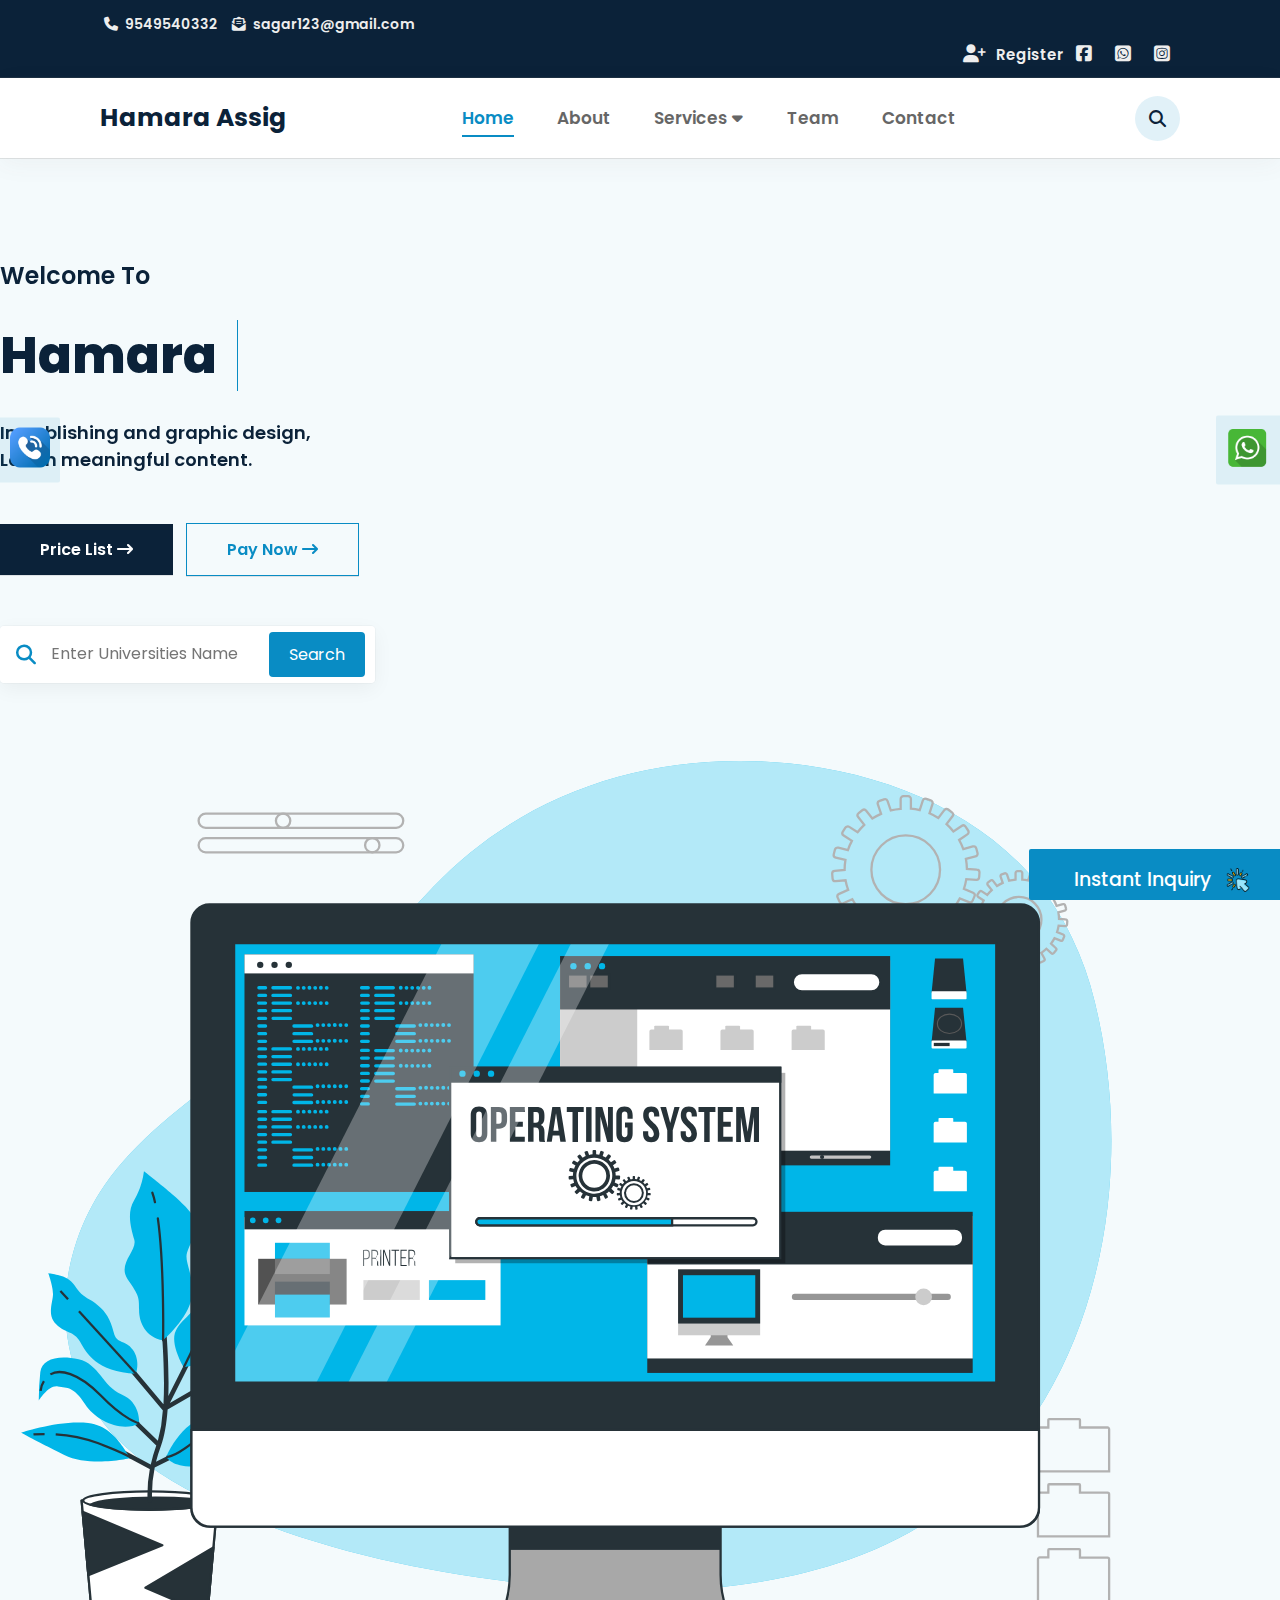
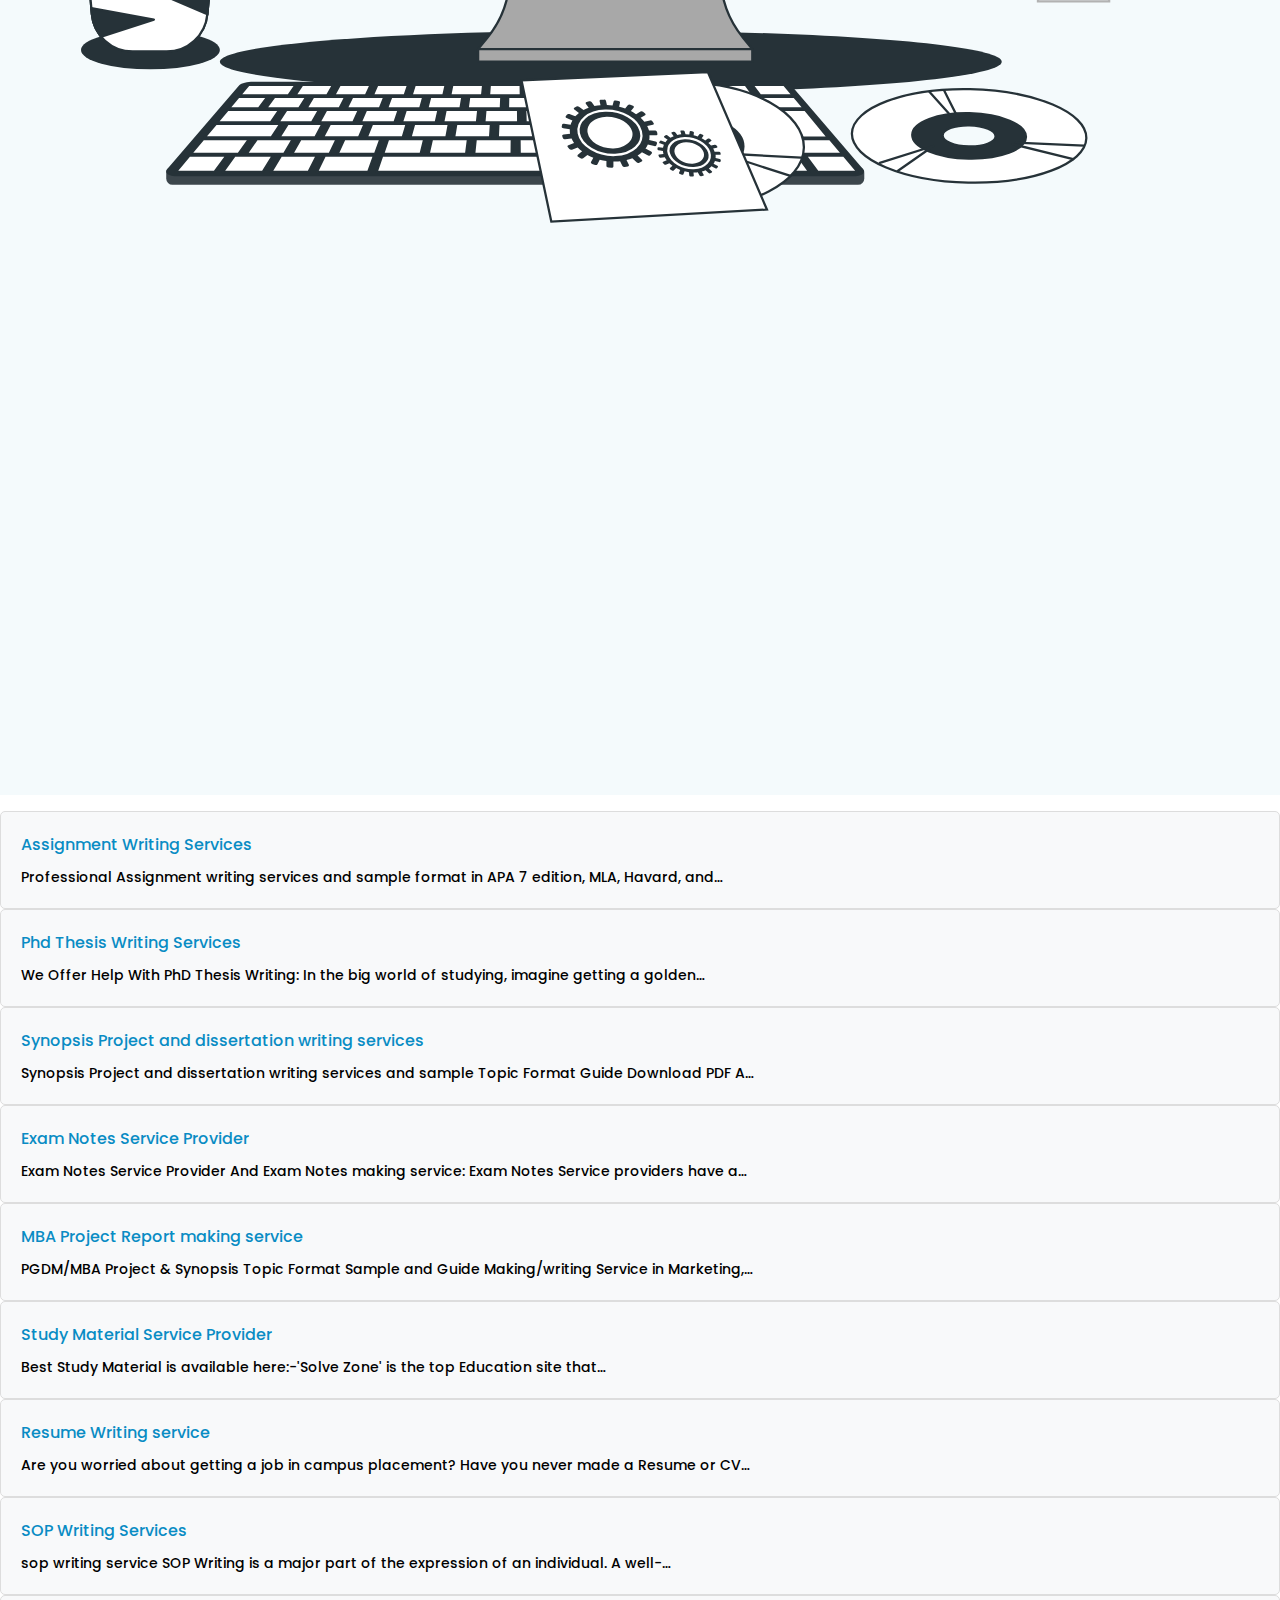
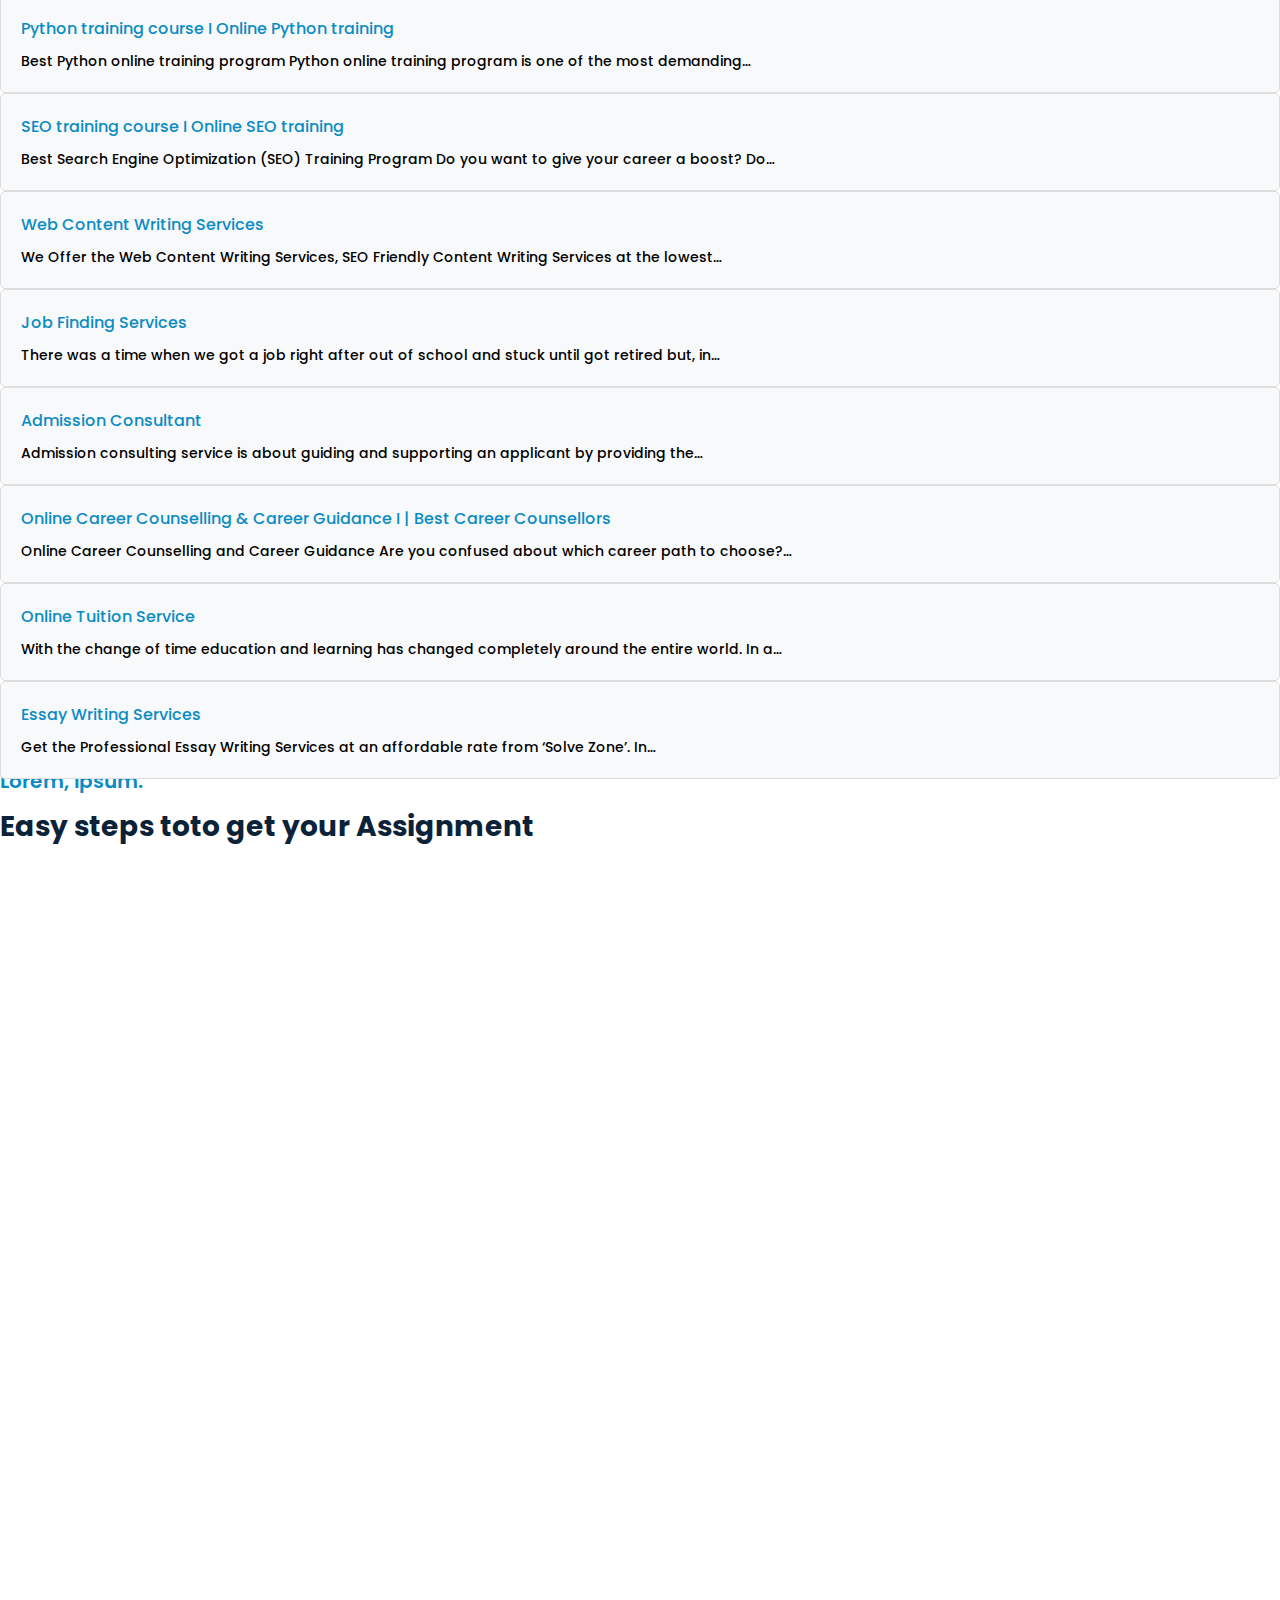
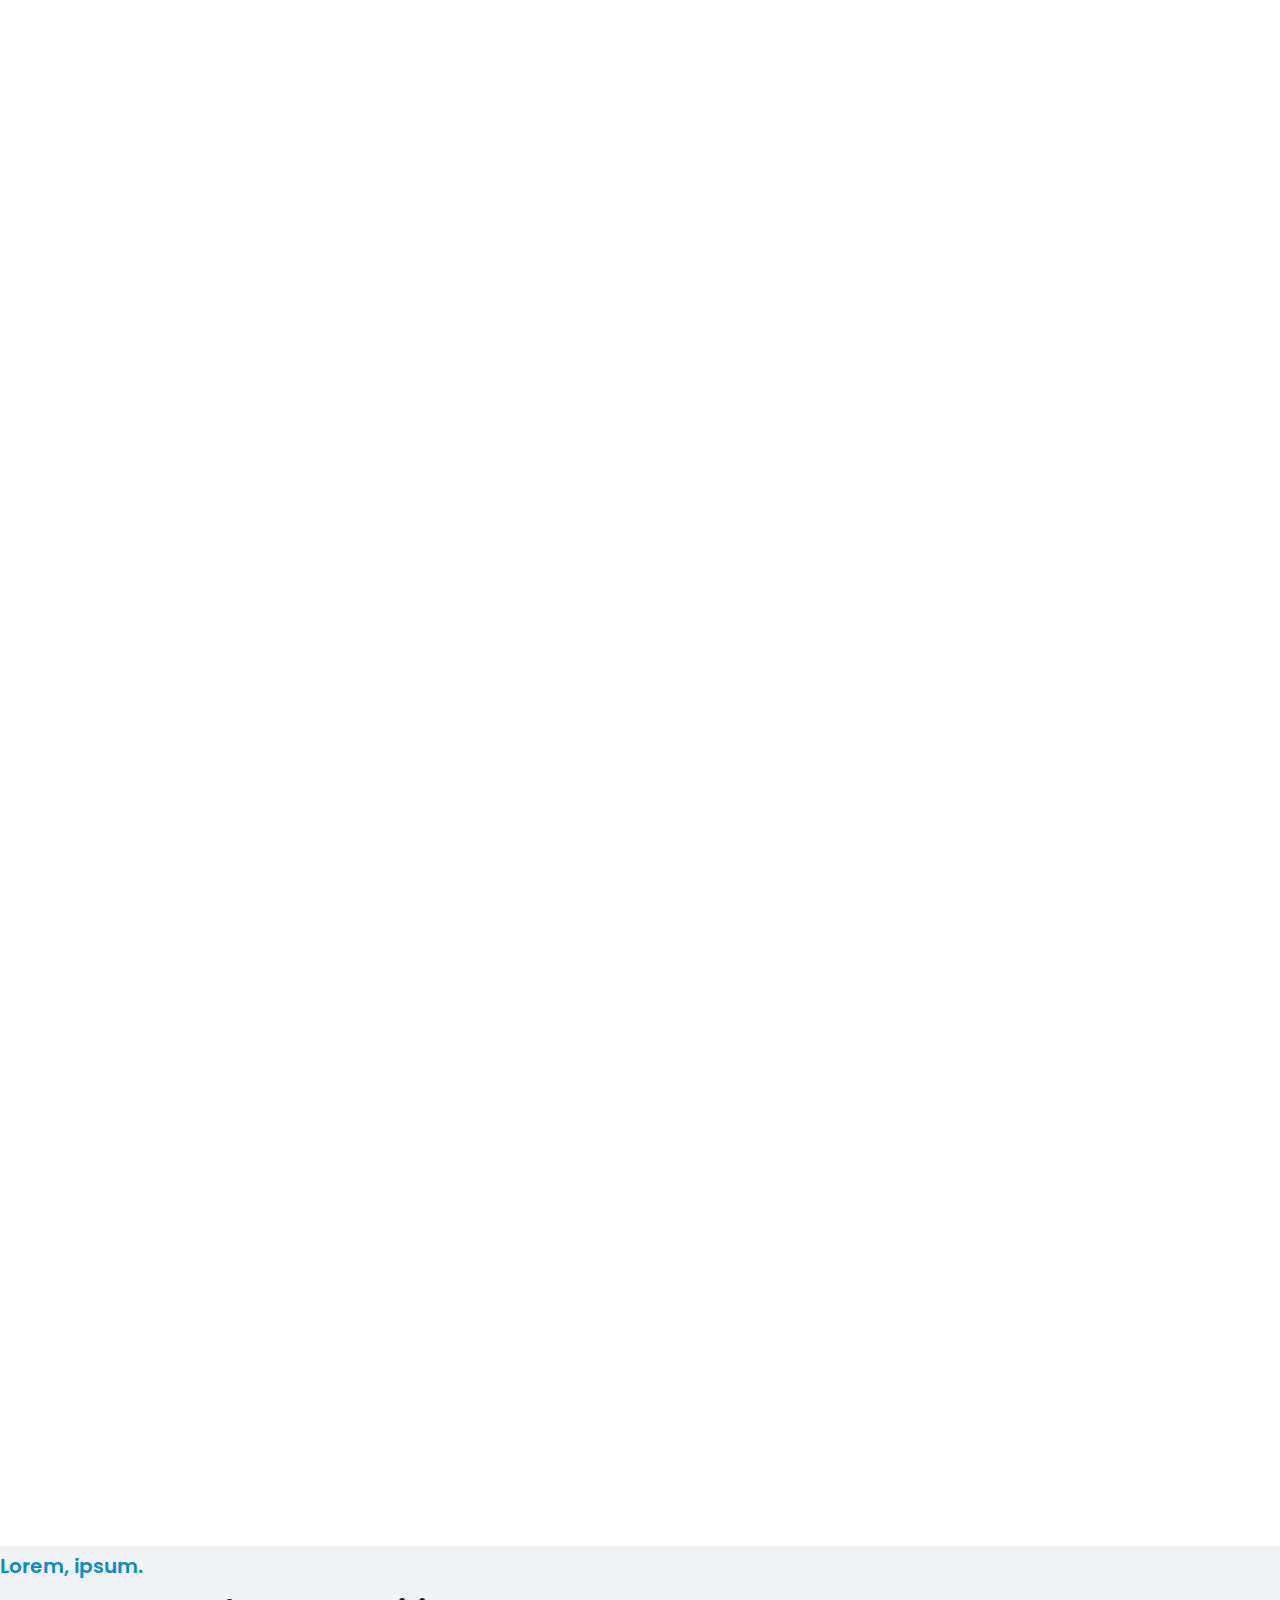
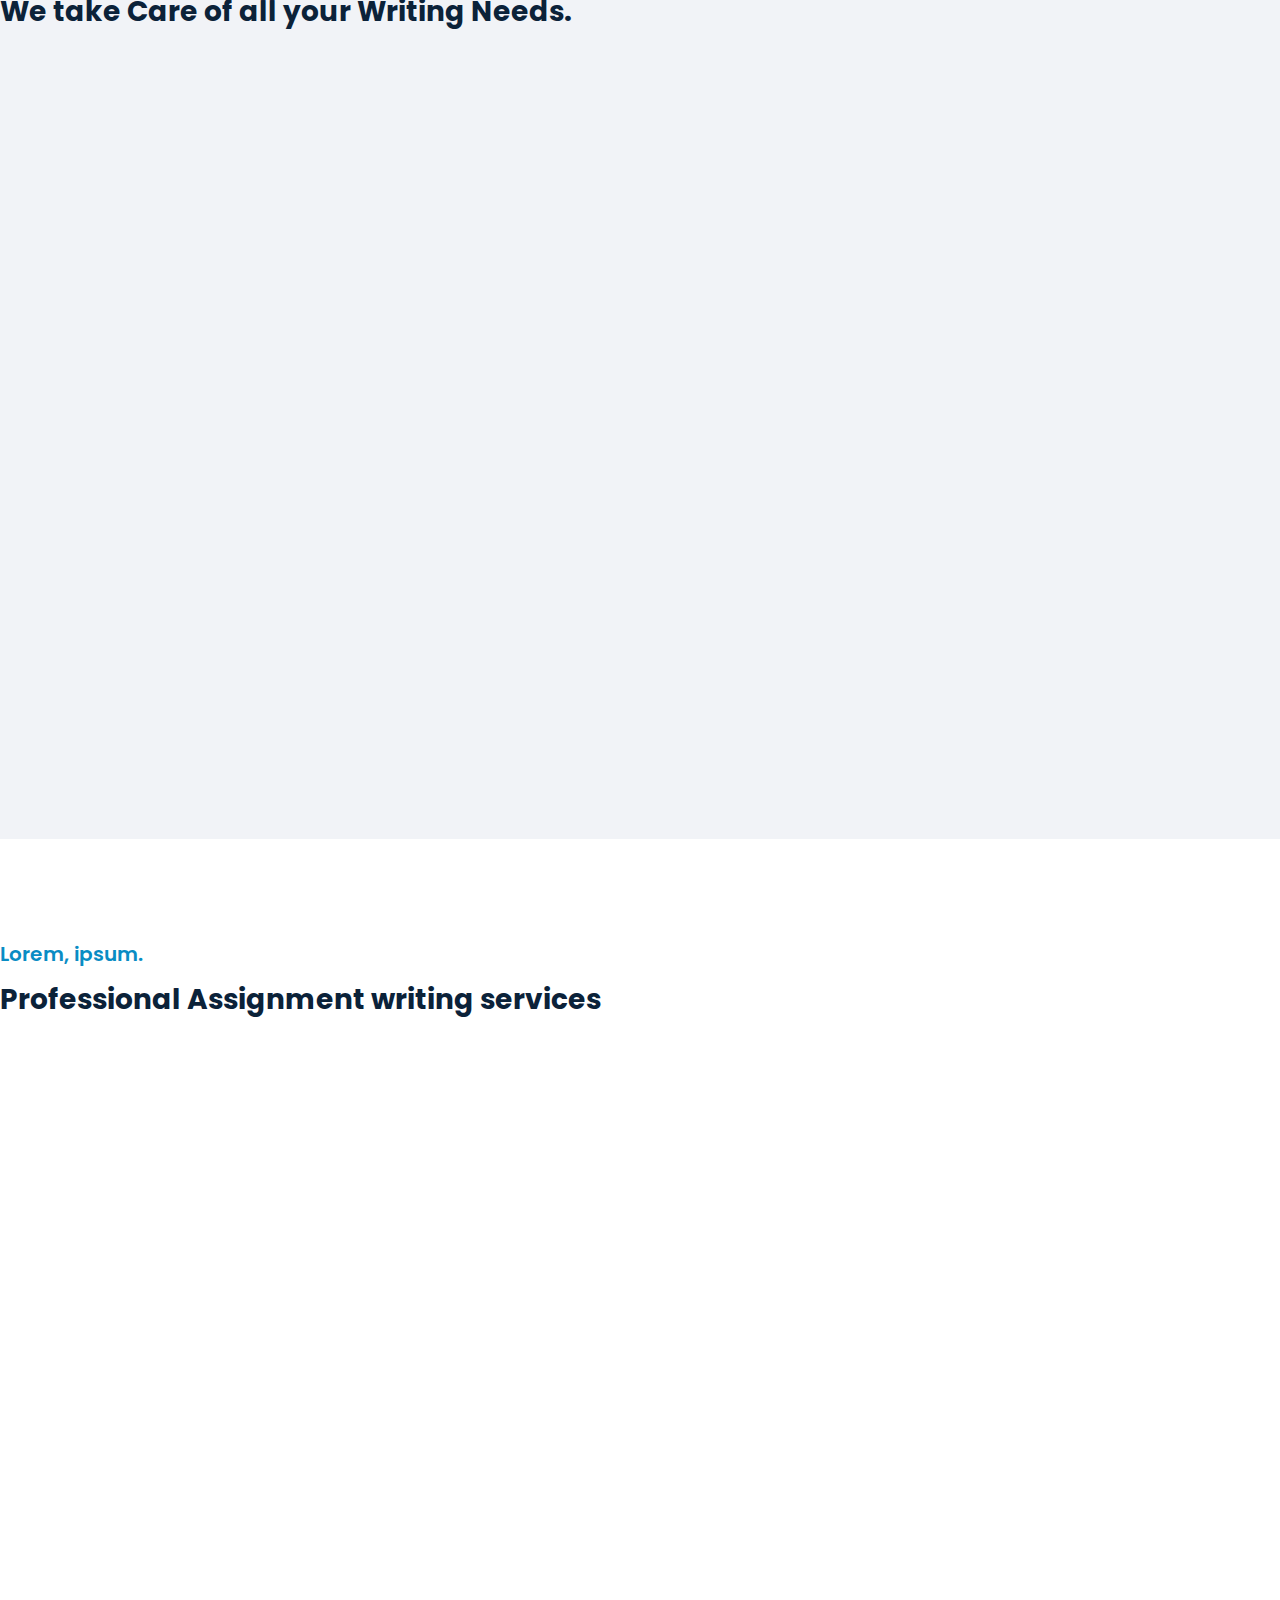
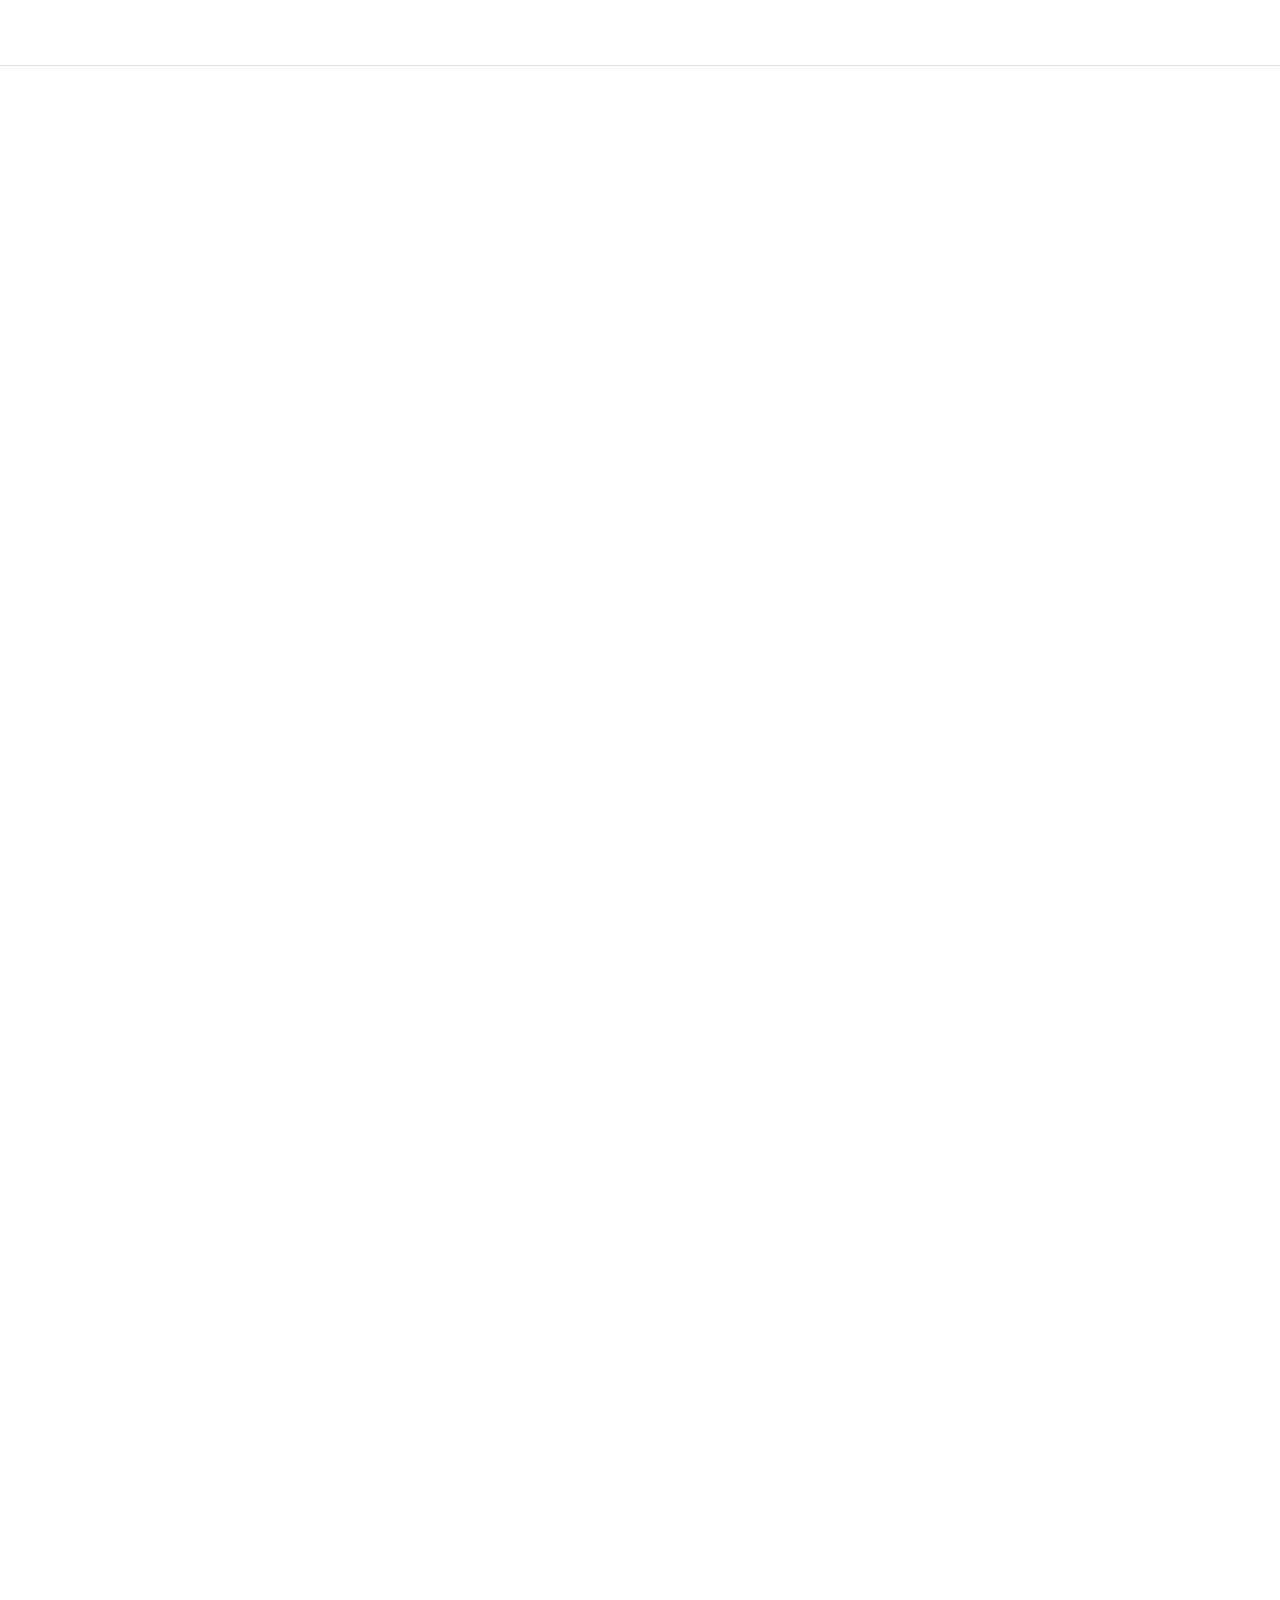
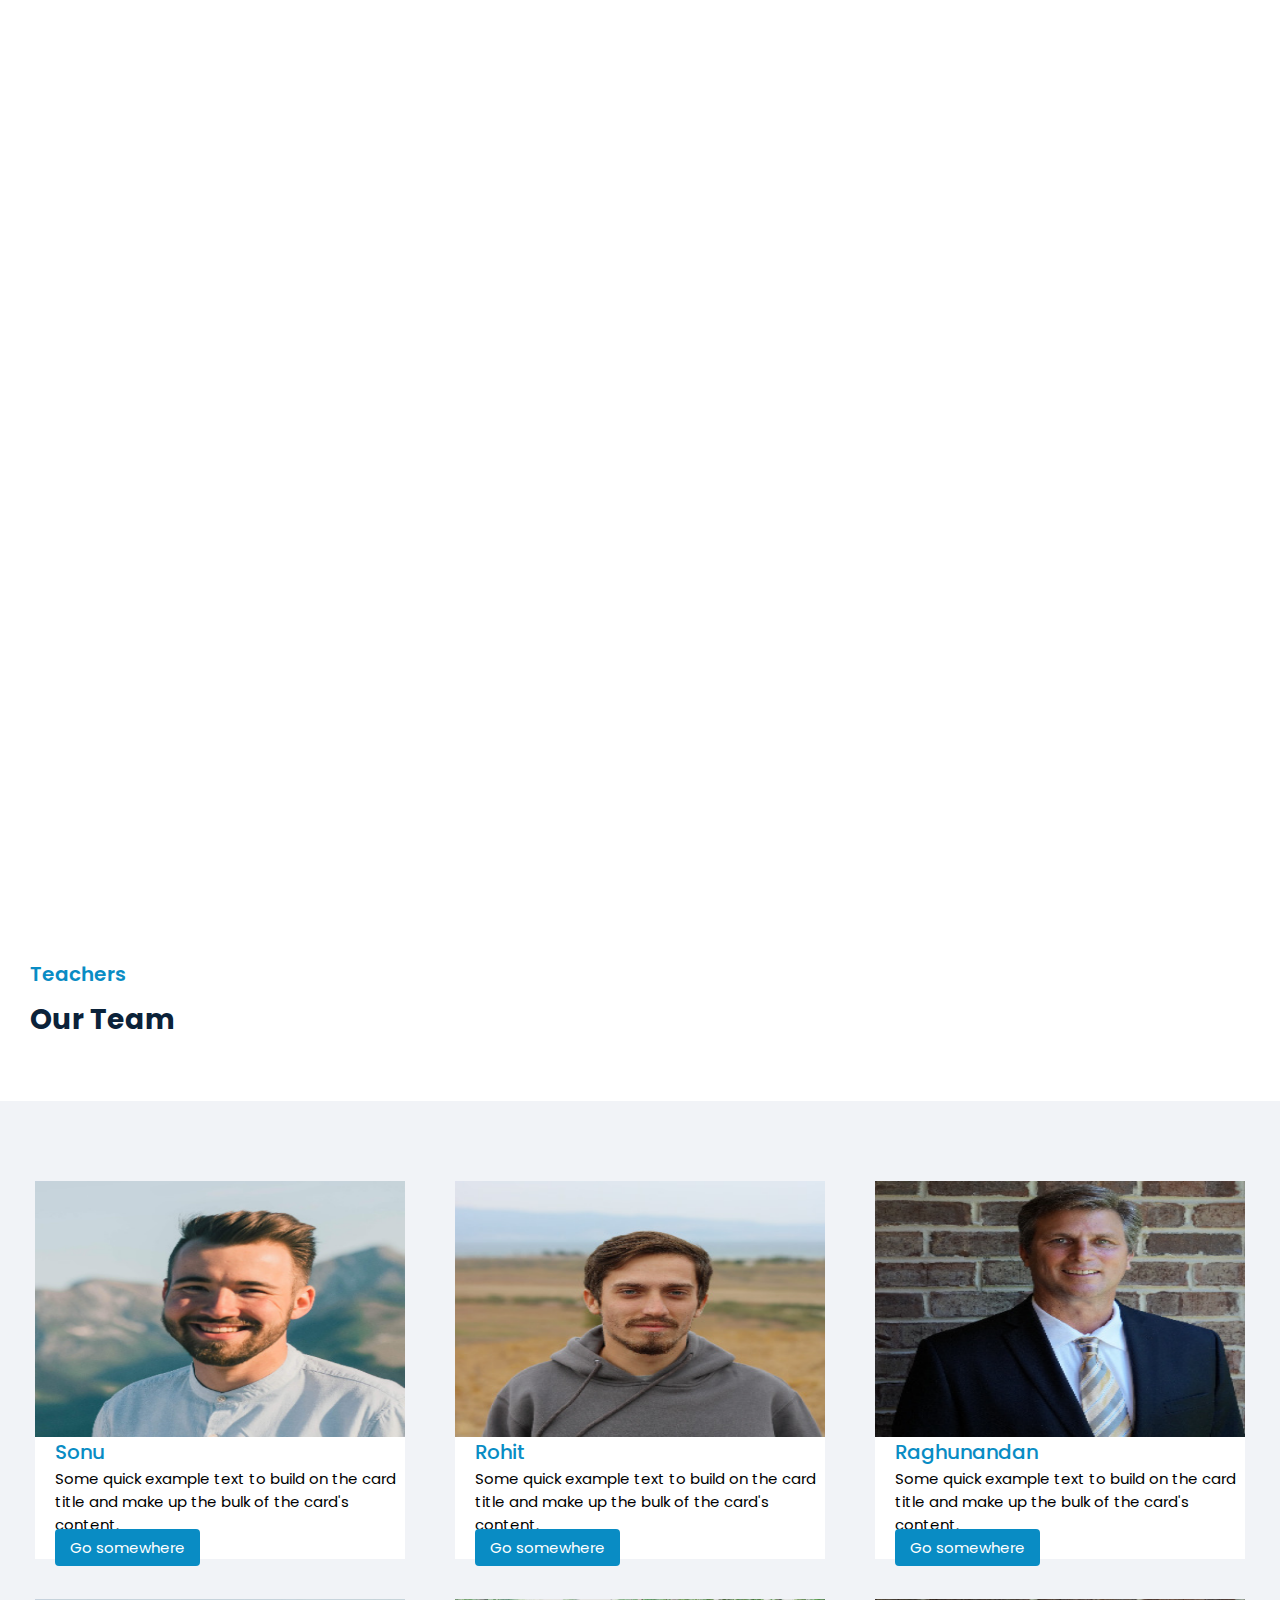
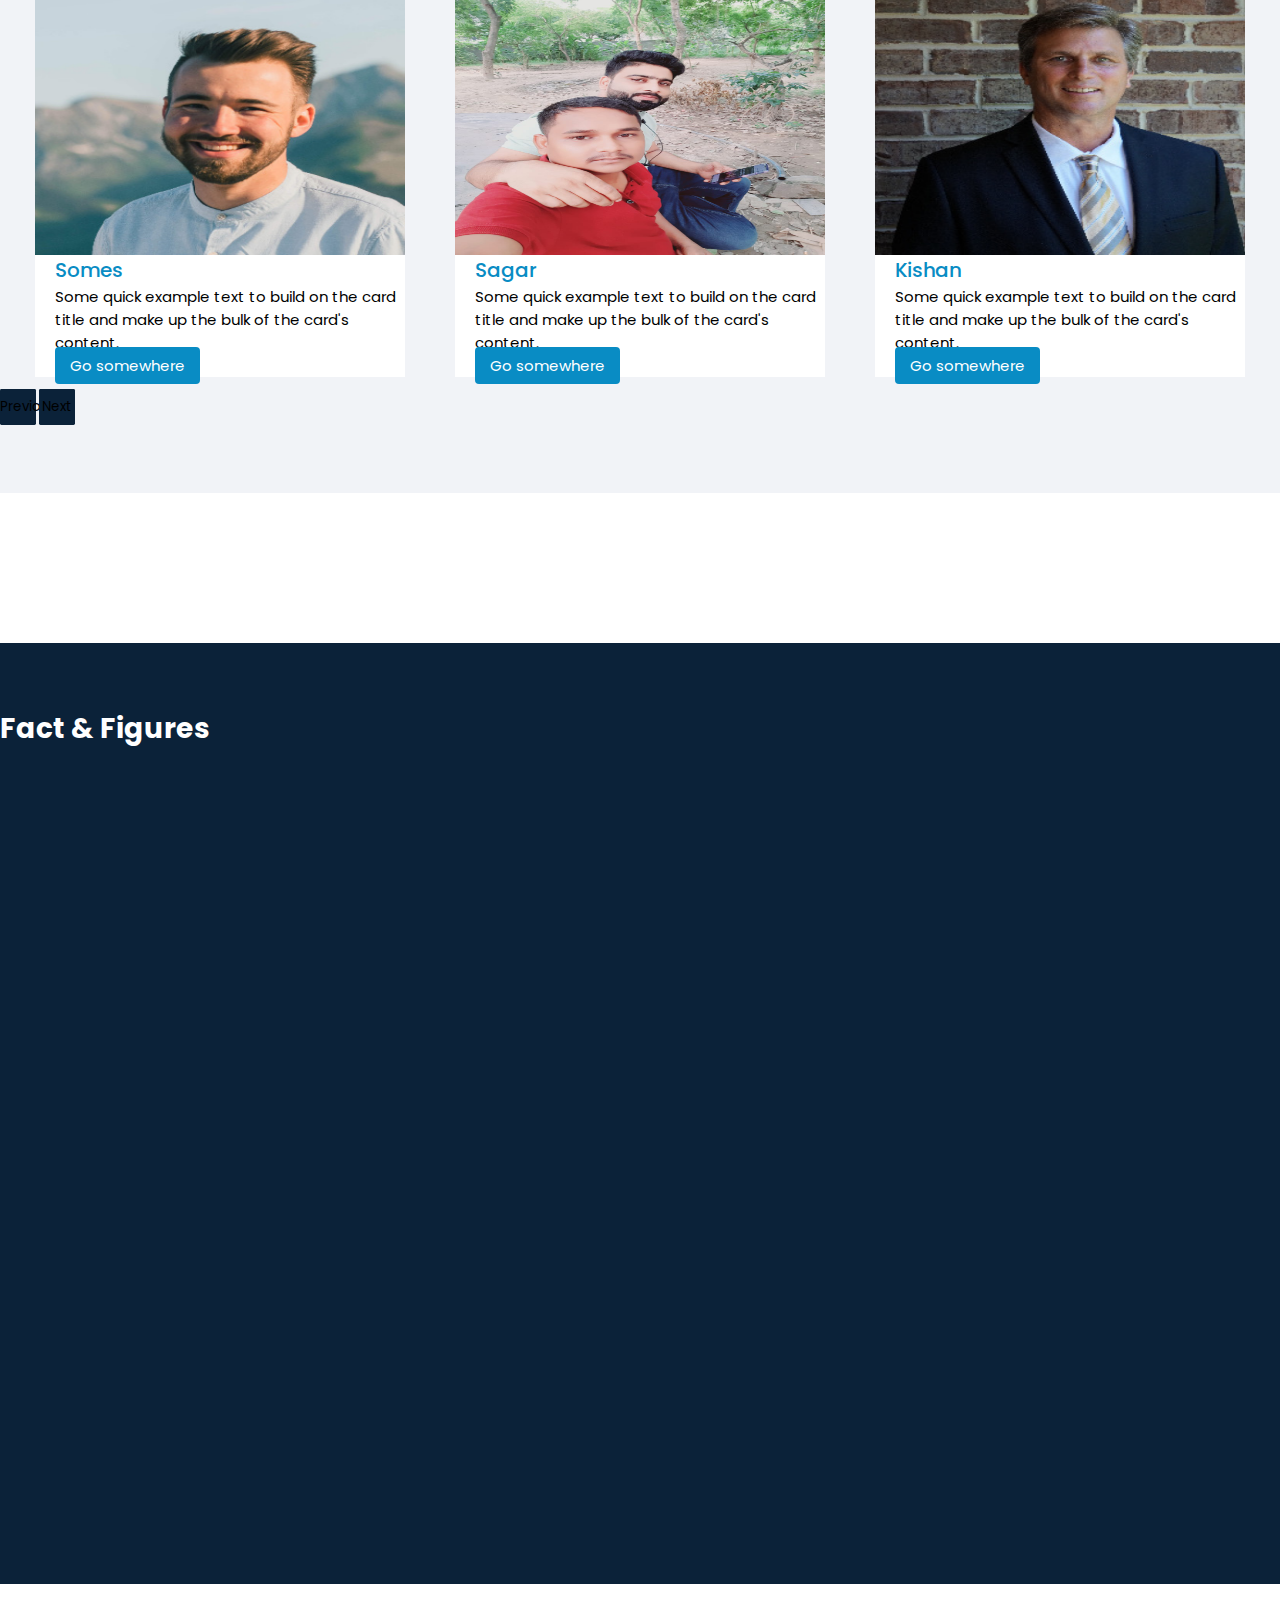
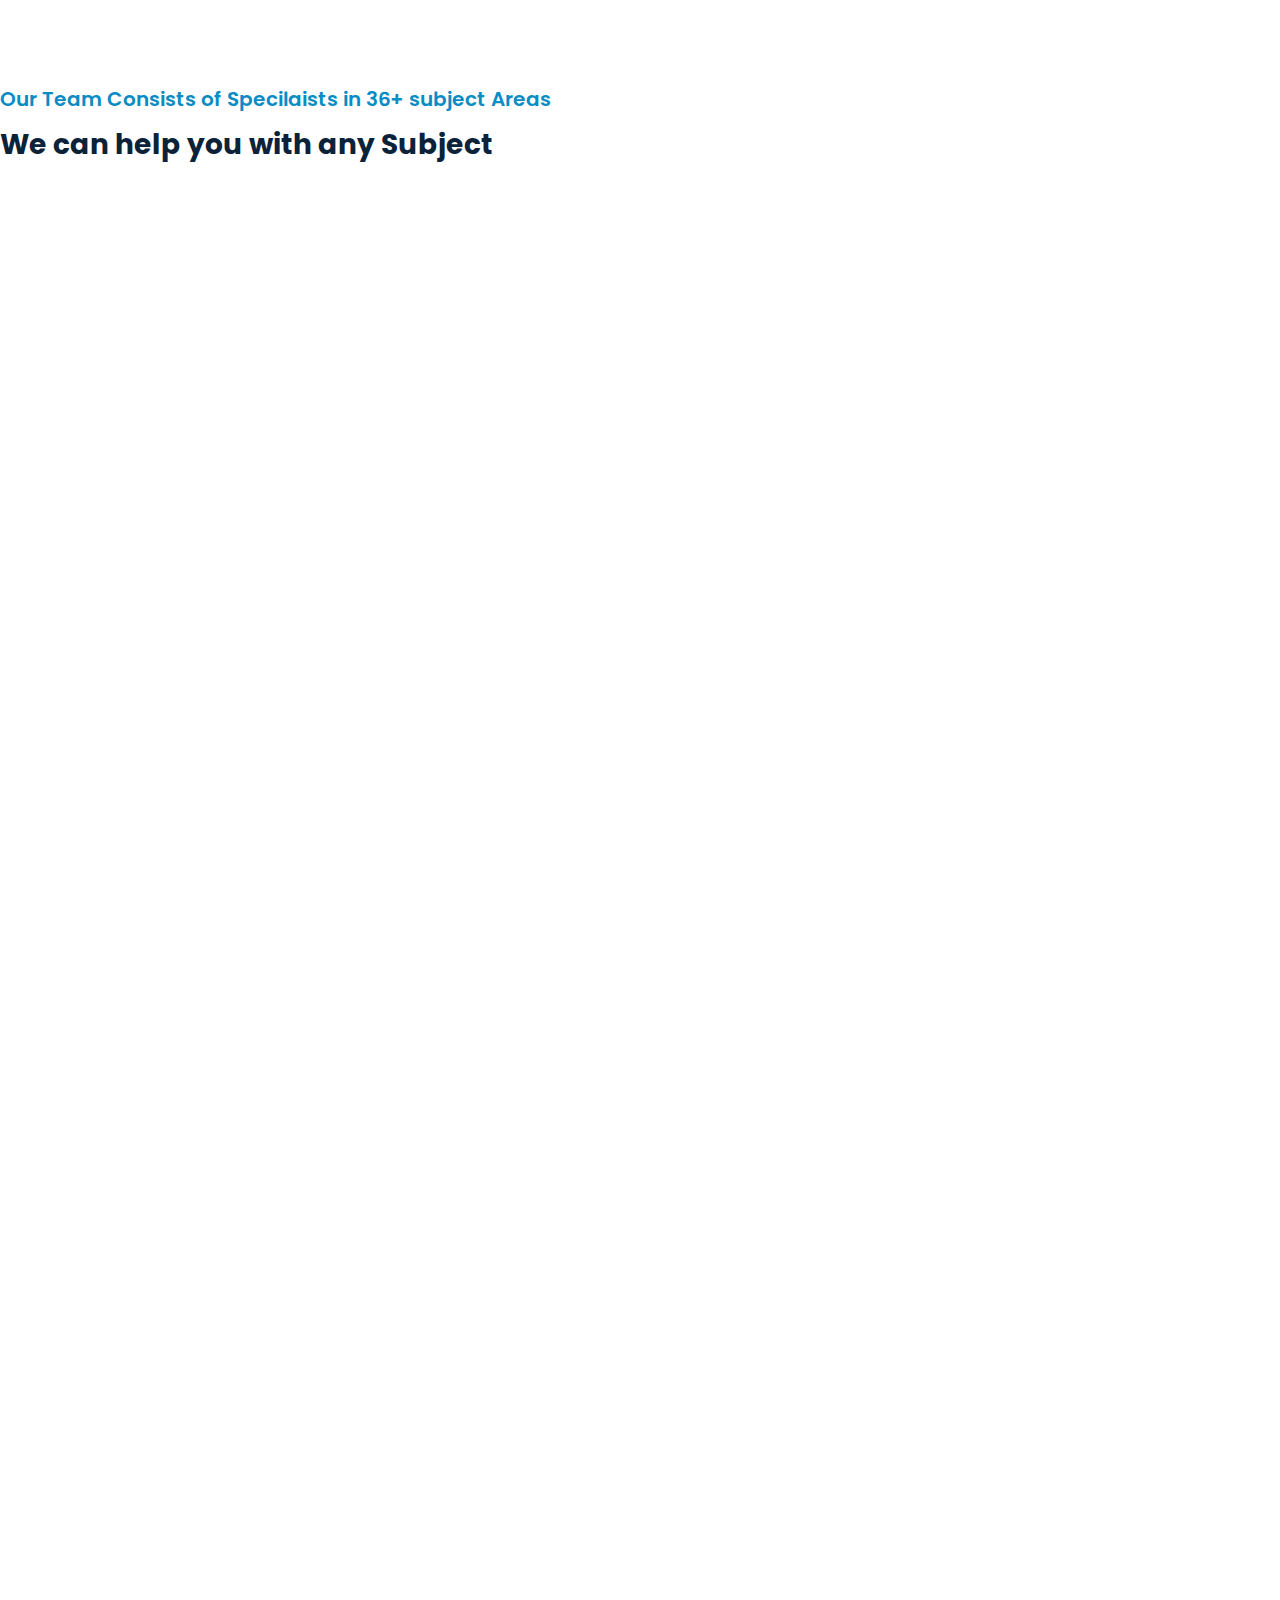
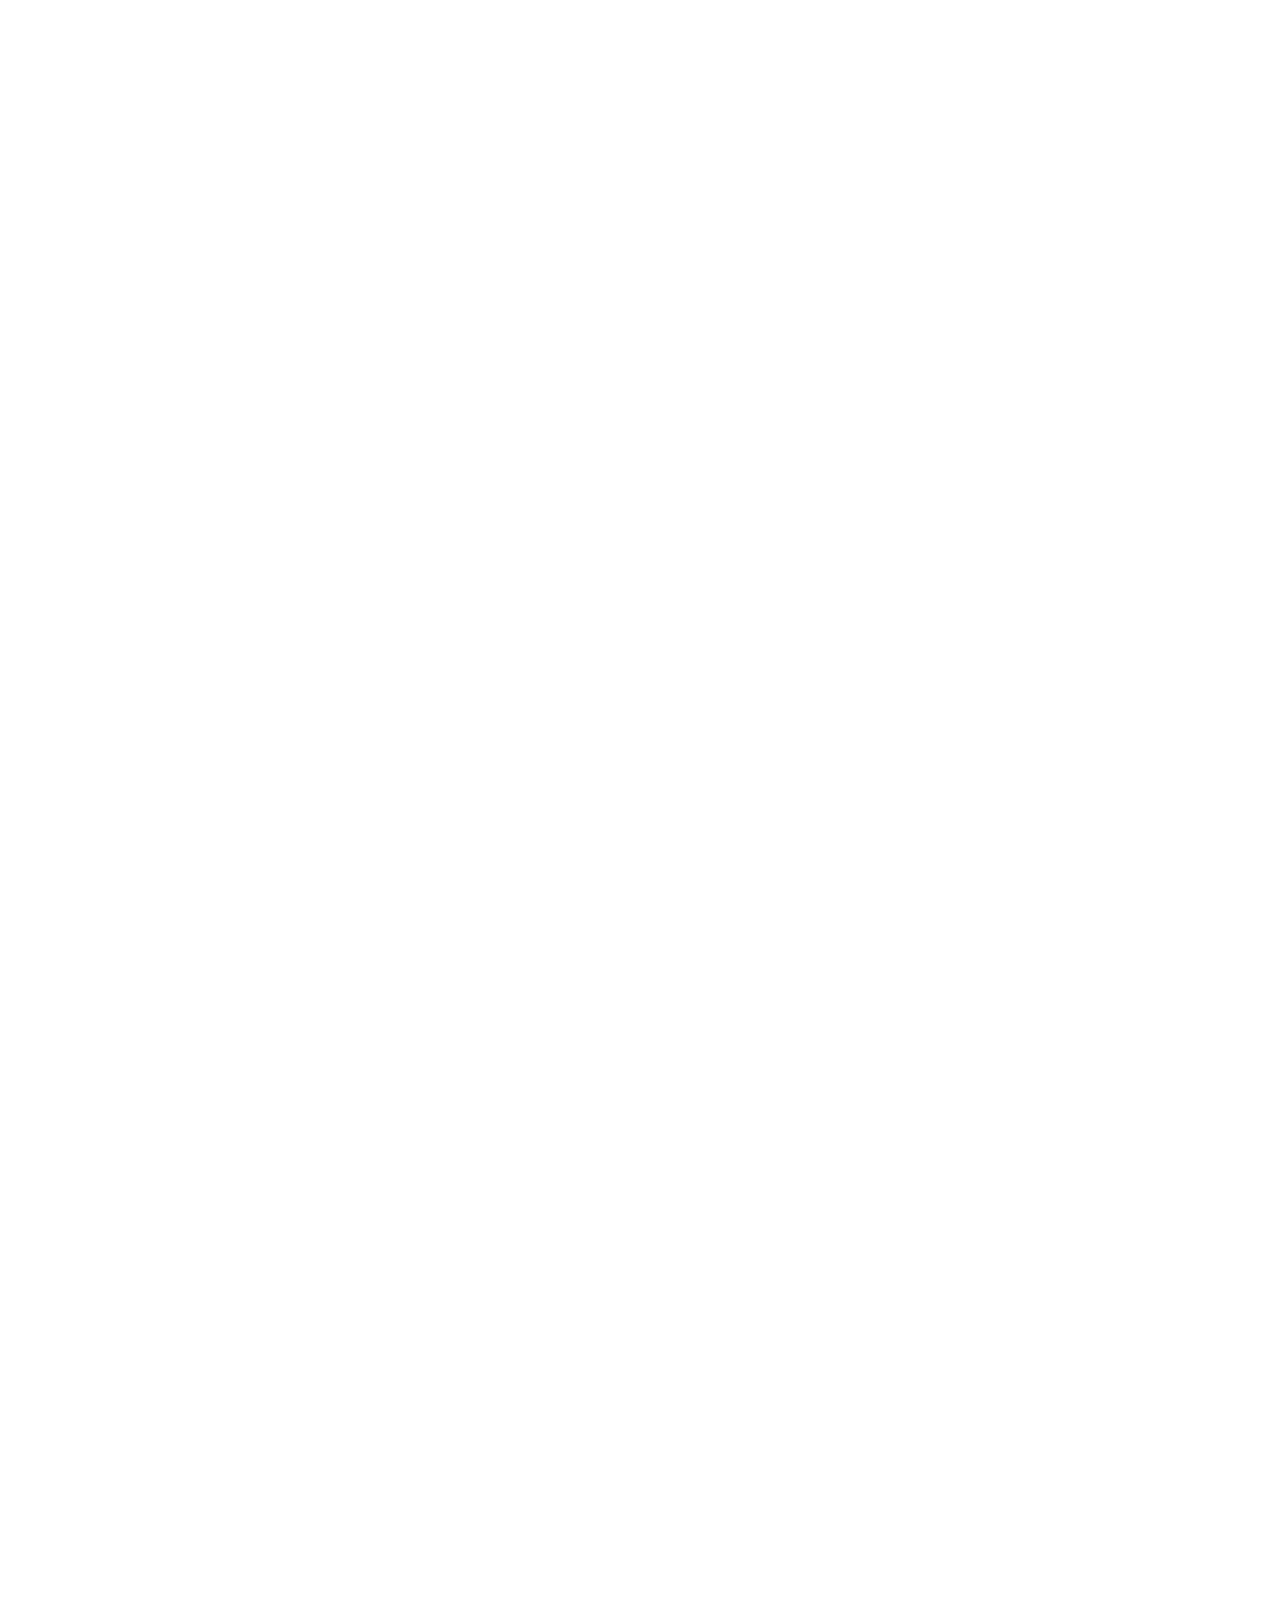
<file: index.html>
<!DOCTYPE html>
<html lang="en">

<head>
  <meta charset="UTF-8">
  <meta http-equiv="X-UA-Compatible" content="IE=edge">
  <meta name="viewport" content="width=device-width, initial-scale=1.0">
  <title>Home</title>

  <script src="https://cdn.jsdelivr.net/npm/@popperjs/core@2.10.2/dist/umd/popper.min.js"
    integrity="sha384-7+zCNj/IqJ95wo16oMtfsKbZ9ccEh31eOz1HGyDuCQ6wgnyJNSYdrPa03rtR1zdB"
    crossorigin="anonymous"></script>
  <script src="https://cdn.jsdelivr.net/npm/bootstrap@5.1.3/dist/js/bootstrap.min.js"
    integrity="sha384-QJHtvGhmr9XOIpI6YVutG+2QOK9T+ZnN4kzFN1RtK3zEFEIsxhlmWl5/YESvpZ13"
    crossorigin="anonymous"></script>
  <link href="https://cdn.jsdelivr.net/npm/bootstrap@5.1.3/dist/css/bootstrap.min.css" rel="stylesheet"
    integrity="sha384-1BmE4kWBq78iYhFldvKuhfTAU6auU8tT94WrHftjDbrCEXSU1oBoqyl2QvZ6jIW3" crossorigin="anonymous">
  <!-- font-awesome cdn link -->
  <link rel="stylesheet" href="https://cdnjs.cloudflare.com/ajax/libs/font-awesome/6.4.0/css/all.min.css" />
  <!-- letter typing -->
  <link href="https://fonts.googleapis.com/css2?family=Lato:wght@700&display=swap" rel="stylesheet">
  <link href="https://unpkg.com/aos@2.3.1/dist/aos.css" rel="stylesheet">
  <!-- custom css file link -->
  <link rel="stylesheet" href="css/style.css">
  <link rel="stylesheet" href="css/responsive.css">


</head>

<body>

  <section class="mx-0">
    <!-- header section start -->
    <div class="container-fluid main-header">
      <div class="main-head">
        <div class="row row-cols-xl-3 row-cols-md-3 row-cols-1">
          <div class="col">
            <div class="left-text">
              <span><i class="fa-solid fa-phone"></i> 9549540332 </span>
              <span class="mails"><i class="fa-solid fa-envelope-open-text"></i> sagar123@gmail.com</span>
            </div>
          </div>
          <dv class="col">
            <div class="head-input">
              <input type="text" name="name" placeholder="Enter Universities Name">
            </div>
          </dv>
          <div class="col">
            <div class="right-text">
              <div class="head-icon">
                <span class="pl-2" data-bs-toggle="modal" href="#exampleModalToggle"> <i
                    class="fa-solid fa-user-plus"></i>Register</span>
                <i class="fa-brands fa-square-facebook"></i>
                <i class="fa-brands fa-square-whatsapp"></i>
                <i class="fa-brands fa-square-instagram"></i>
              </div>
            </div>
          </div>
        </div>
      </div>
    </div>
    <header class="py-4">
      <a href="#" class="logo"><i class="fas-fa-untensils"></i>Hamara Assig</a>
      <nav class="navbar ms-auto" id="myDiv">
        <a class="active" href="#home">Home</a>
        <a href="#about">About</a>
        <a href="#services" class="nav-item" data-bs-toggle="modal" data-bs-target="#exampleModal">Services <i
            class="fa-solid fa-caret-down"></i>
        </a>
        <a href="#team">Team</a>
        <a href="#contact">Contact</a>
      </nav>
      <div class="icons">
        <i class="fas fa-bars" id="menu-bars"></i>
        <!-- <i class="fas fa-search search-button" id="search-icon searchForm"></i> -->
        <div class="fas fa-search search-button" id="search-icon searchForm">
          <input type="text" placeholder="Search here..." class="search-box">
        </div>
      </div>
    </header>
    <div class="container-fluid popop-list ">
      <div class="row">
        <div class="col-lg-3">
          Lorem ipsum dolor sit amet, consectetur adipisicing elit. Dolorum nihil tempora ipsa iure maxime nobis
          expedita
        </div>
      </div>
    </div>
    <!-- Full-width images with number and caption text -->
    <div class="container-fluid mf-container">
      <div class="call-icon">
        <img src="images/logo/telephone-call.png" alt="" width="40" class="fa-solid fa-magnifying-glass fa-beat-fade">
      </div>
      <div class="whatsapp-icon">
        <img src="images/logo/whatsapp.png" alt="" width="44" class="fa-solid fa-magnifying-glass fa-beat-fade">
      </div>
      <div class="container body-containers pt-5">
        <div class="row ">
          <div class="col-lg-6 col-md-6 col-12 mt-5 order-lg-1 order-2" data-aos="fade-right">
            <div class="body-heading ">
              <h2>Welcome To</h2>
              <h1 aria-label="Assignment">
                Hamara
                &nbsp;<span class="typewriter"></span>
              </h1>
              <p>In publishing and graphic design,</p>
              <p>
                Lorem meaningful content.
              </p>
              <div class="main-button my-4">
                <button class="btn Price-List-btn ">Price List <i class="fa-solid fa-arrow-right-long"></i></button>
                <button class="btn Pay-Now-btn ">Pay Now <i class="fa-solid fa-arrow-right-long"></i></button>
              </div>
              <div class="body-input-group ">
                <i class="fas fa-search"></i>
                <input type="text" placeholder="Enter Universities Name">
                <div class="search-heare">
                  <button>Search</button>
                </div>
              </div>
            </div>
          </div>
          <div class="col-lg-6 col-md-6 col-12  order-lg-2 order-1 " data-aos="fade-left">
            <img src="images/logo/Operating system-bro.svg" alt="" width="92%" class="imagessss">
          </div>
        </div>
        <form action="#" method="post" class="first-forms" data-aos="zoom-in">
          <h2 class="form-headings">Get a Quick Enquiry Now!</h2>
          <div class="row row-cols-xl-5 rows-col-lg-5 row-cols-md-2 row-cols-1">
            <div class="col mt-3">
              <input type="text" id="name" name="name" placeholder="Name" required>

            </div>
            <div class="col mt-3 ">
              <input type="email" id="email" name="email" placeholder="Email" required>
            </div>
            <div class="col mt-3">
              <input type="text" id="name" name="name" placeholder="Number" required>
            </div>
            <div class="col my-3">
              <select type="text">Select
                <option value="Select">Select</option>
                <option value="">Delhi</option>
                <option value="">Gova</option>
              </select>
            </div>
            <div class="col ">
              <button class="button" type="submit">Submit</button>
            </div>
          </div>
        </form>
      </div>
    </div>

    <!-- Modal -->
    <div class="modal fade" id="exampleModal" tabindex="-1" aria-labelledby="exampleModalLabel" aria-hidden="true">
      <div class="modal-dialog modal-fullscreen">
        <div class="modal-content">
          <div class="modal-header">
            <!-- <h5 class="modal-title" id="exampleModalLabel">Modal title</h5>  -->
            <button type="button" class="btn-close" data-bs-dismiss="modal" aria-label="Close"></button>
          </div>
          <div class="modal-body">
            <div class="containerfluid mt-4 mx-4">
              <div class="row">
                <div class=" col-lg-3 col-md-3 col-1 mb-4">
                  <div class="time-block h-100">
                    <h3>Assignment Writing Services</h3>
                    <p>
                      Professional Assignment writing services and sample format in APA 7 edition, MLA, Havard, and…</p>
                  </div>
                </div>
                <div class="col-lg-3 col-md-3 col-12 mb-4">
                  <div class="time-block h-100">
                    <h3>Phd Thesis Writing Services</h3>
                    <p>
                      We Offer Help With PhD Thesis Writing: In the big world of studying, imagine getting a golden…
                    </p>
                  </div>
                </div>
                <div class="col-lg-3 col-md-3 col-12 mb-4">
                  <div class="time-block h-100">
                    <h3>Synopsis Project and dissertation writing services</h3>
                    <p>
                      Synopsis Project and dissertation writing services and sample Topic Format Guide Download PDF A…
                    </p>
                  </div>
                </div>
                <div class="col-lg-3 col-md-3 col-12 mb-4">
                  <div class="time-block h-100">
                    <h3>Exam Notes Service Provider</h3>
                    <p>
                      Exam Notes Service Provider And Exam Notes making service: Exam Notes Service providers have a…
                    </p>
                  </div>
                </div>
              </div>
              <div class="row">
                <div class=" col-lg-3 col-md-3 col-1 mb-4">
                  <div class="time-block h-100">
                    <h3> MBA Project Report making service</h3>
                    <p>
                      PGDM/MBA Project & Synopsis Topic Format Sample and Guide Making/writing Service in Marketing,…
                    </p>
                  </div>
                </div>
                <div class="col-lg-3 col-md-3 col-12 mb-4">
                  <div class="time-block h-100">
                    <h3>Study Material Service Provider</h3>
                    <p>
                      Best Study Material is available here:-'Solve Zone' is the top Education site that…
                    </p>
                  </div>
                </div>
                <div class="col-lg-3 col-md-3 col-12 mb-4">
                  <div class="time-block h-100">
                    <h3>Resume Writing service</h3>
                    <p>
                      Are you worried about getting a job in campus placement? Have you never made a Resume or CV…
                    </p>
                  </div>
                </div>
                <div class="col-lg-3 col-md-3 col-12 mb-4">
                  <div class="time-block h-100">
                    <h3>SOP Writing Services</h3>
                    <p>
                      sop writing service SOP Writing is a major part of the expression of an individual. A well-…
                    </p>
                  </div>
                </div>
              </div>
              <div class="row">
                <div class=" col-lg-3 col-md-3 col-1 mb-4">
                  <div class="time-block h-100">
                    <h3>Python training course I Online Python training</h3>
                    <p>
                      Best Python online training program Python online training program is one of the most demanding…
                    </p>
                  </div>
                </div>
                <div class="col-lg-3 col-md-3 col-12 mb-4">
                  <div class="time-block h-100">
                    <h3>SEO training course I Online SEO training</h3>
                    <p>
                      Best Search Engine Optimization (SEO) Training Program Do you want to give your career a boost?
                      Do…
                    </p>
                  </div>
                </div>
                <div class="col-lg-3 col-md-3 col-12 mb-4">
                  <div class="time-block h-100">
                    <h3>Web Content Writing Services</h3>
                    <p>
                      We Offer the Web Content Writing Services, SEO Friendly Content Writing Services at the lowest…
                    </p>
                  </div>
                </div>
                <div class="col-lg-3 col-md-3 col-12 mb-4">
                  <div class="time-block h-100">
                    <h3>Job Finding Services</h3>
                    <p>
                      There was a time when we got a job right after out of school and stuck until got retired but, in…
                    </p>
                  </div>
                </div>
              </div>
              <div class="row">
                <div class=" col-lg-3 col-md-3 col-1 mb-4">
                  <div class="time-block h-100">
                    <h3>Admission Consultant</h3>
                    <p>
                      Admission consulting service is about guiding and supporting an applicant by providing the…</p>
                  </div>
                </div>
                <div class="col-lg-3 col-md-3 col-12 mb-4">
                  <div class="time-block h-100">
                    <h3>Online Career Counselling & Career Guidance I | Best Career Counsellors</h3>
                    <p>
                      Online Career Counselling and Career Guidance Are you confused about which career path to choose?…
                    </p>
                  </div>
                </div>
                <div class="col-lg-3 col-md-3 col-12 mb-4">
                  <div class="time-block h-100">
                    <h3>Online Tuition Service</h3>
                    <p>
                      With the change of time education and learning has changed completely around the entire world. In
                      a…
                    </p>
                  </div>
                </div>
                <div class="col-lg-3 col-md-3 col-12 mb-4">
                  <div class="time-block h-100">
                    <h3>Essay Writing Services</h3>
                    <p>
                      Get the Professional Essay Writing Services at an affordable rate from ‘Solve Zone’. In…
                    </p>
                  </div>
                </div>
              </div>

            </div>
          </div>
          <!-- <div class="modal-footer">
        <button type="button" class="btn btn-secondary" data-bs-dismiss="modal">Close</button>
        <button type="button" class="btn btn-primary">Save changes</button>
      </div> -->
        </div>
      </div>
    </div>

    <div class="modal fade" id="exampleModalToggle" aria-hidden="true" aria-labelledby="exampleModalToggleLabel"
      tabindex="-1">
      <div class="modal-dialog modal-dialog-centered modal-dialog modal-xl">
        <div class="modal-content">
          <div class="modal-header">
            <!-- <h5 class="modal-title" id="exampleModalToggleLabel">Registration Form</h5> -->
            <button type="button" class="btn-close" data-bs-dismiss="modal" aria-label="Close"></button>
          </div>
          <div class="modal-body">
            <div class="container-fluid  popop-cont">
              <div class="container ">
                <div class="row my-5">
                  <div class="col-lg-6 col-md-6 col-12 mt-3" data-aos="fade-right">
                    <img src="images/logo/Operating system-pana.svg" alt="">

                  </div>

                  <div class="col-lg-6 col-md-5 col-12 mt-3" data-aos="fade-left">
                    <div class="heading-popop text-center ">
                      <p>Sign up</p>
                    </div>
                    <div class="contact-formss px-5">
                      <form action="#" method="post">
                        <div class="row ">
                          <div class="col mt-3">
                            <input type="text" id="name" name="name" placeholder="Name" required>
                          </div>
                          <div class="col mt-3">
                            <input type="email" id="email" name="email" placeholder="Email" required>
                          </div>
                        </div>
                        <div class="row">
                          <div class="col-lg-12 mt-3">
                            <input type="text" id="number" name="number" placeholder="Number" required>
                          </div>
                        </div>
                        <div class="row">

                          <div class="col-lg-12 mt-3">
                            <input type="text" id="password" name="password" placeholder="Password" required>

                          </div>

                        </div>

                        <div class="row">
                          <div class="col mt-3">

                            <button class="button" type="submit">Sign up</button>
                          </div>
                        </div>
                      </form>
                    </div>
                  </div>

                </div>
              </div>
            </div>
          </div>
          <!-- <div class="modal-footer">
            <button class="btn-btn-primary" data-bs-target="#exampleModalToggle2" data-bs-toggle="modal">Open second modal</button>
          </div> -->
        </div>
      </div>
    </div>




    <div class="container first-cont mt-5">
      <div class="heading text-center">
        <p>Lorem, ipsum.
        <p>
        <h1>Easy steps toto get your Assignment</h1>
      </div>
      <div class="first-cards">
        <div class="row ">
          <div class="col-lg-4 col-md-4 col-12 mt-3" data-aos="fade-up" data-aos-duration="3000">
            <div class="card px-5 py-5 h-100">
              <div class="card-body  ">
                <div class="card-icon  text-center " style="background: #ede0e4;">
                  <!-- <i class="fa-solid fa-hand-holding-dollar"></i> -->
                  <img src="images/logo/money-bag (1).png" alt="" width="80">

                </div>
                <div class="card-text  mt-5">
                  <h3>Know Your Price</h3>
                  <p> Check out price
                    list by filling the Form</p>
                </div>
              </div>
            </div>
          </div>

          <div class="col-lg-4 col-md-4 col-12 mt-3" data-aos="fade-up" data-aos-duration="3000">
            <div class="card px-5 py-5 h-100">
              <div class="card-body  ">
                <div class="card-icon " style="background: #d9e7ed;">
                  <!-- <i class="fa-solid fa-money-bill-1-wave"></i> -->
                  <img src="images/logo/pay.png" alt="" width="80">

                </div>
                <div class="card-text  mt-5">
                  <h3>Make Payment</h3>
                  <p> Make a secure payment
                    through online payment mode</p>
                </div>
              </div>
            </div>
          </div>
          <div class="col-lg-4 col-md-4 col-12 mt-3" data-aos="fade-up" data-aos-duration="3000">
            <div class="card px-5 py-5 h-100">
              <div class="card-body ">
                <div class="card-icon " style="background: #ecdeef;">
                  <!-- <i class="fa-solid fa-file-pen"></i> -->
                  <img src="images/logo/checklist.png" alt="" width="80">

                </div>
                <div class="card-text  mt-5">
                  <h3>Assign Work</h3>
                  <p> Our experts are ready
                    to give you the quality work</p>
                </div>
              </div>
            </div>
          </div>
        </div>
      </div>
    </div>


    <div class="container second-cont">
      <div class="row" data-aos="fade-up" data-aos-duration="3000">
        <div class="col-lg-6 mt-4 ">
          <div class="sec-card">
            <div class="row">
              <div class="col-lg-6 col-md-6 col-12 mt-4">
                <div class="fluid-cont ">
                  <!-- <i class="fa-solid fa-star  "></i> -->
                  <img src="images/logo/favourite.png" alt="" width="40">

                  <div class="text-cont ">
                    <h3> Top-Quality</h3>
                    <p>SERVICES</p>
                  </div>
                </div>
              </div>
              <div class="col-lg-6 col-md-6 col-12 mt-4">
                <div class="fluid-cont">
                  <!-- <i class="fa-solid fa-user "></i> -->
                  <img src="images/logo/consultant.png" alt="" width="40">

                  <div class="text-cont ">
                    <h3>Free</h3>
                    <p>CONSULTANCY</p>
                  </div>
                </div>
              </div>
            </div>
            <div class="row">
              <div class="col-lg-6 col-md-6 col-12 mt-4">
                <div class="fluid-cont">
                  <!-- <i class="fa-sharp fa-solid fa-graduation-cap "></i> -->
                  <img src="images/logo/diploma.png" alt="" width="40">

                  <div class="text-cont ">
                    <h3>PHD Qualified</h3>
                    <p>PROFESSIONALS</p>
                  </div>
                </div>
              </div>
              <div class="col-lg-6 col-md-6 col-12 mt-4">
                <div class="fluid-cont">
                  <!-- <i class="fa-solid fa-thumbs-up "></i> -->
                  <img src="images/logo/satisfied.png" alt="" width="40">

                  <div class="text-cont ">
                    <h3>100% Satisfaction</h3>
                    <p>GUARANTEED</p>
                  </div>
                </div>
              </div>
            </div>
          </div>
        </div>

        <div class="col-lg-6 col-lg-6 col-12">
          <img src="images/logo/Operating system-pana.svg" alt="" width="100%">

        </div>
      </div>

    </div>


    <div class="container-fluid third-cont ">
      <div class="container  mt-5 pt-4">
        <div class="heading text-center ">
          <p>Lorem, ipsum.
          <p>
          <h1>We take Care of all your Writing Needs.</h1>
        </div>
        <div class="first-cards">
          <div class="row">

            <div class="col-lg-6 col-md-6 col-12 mt-4" data-aos="fade-right">
              <div class="card card-bodyss px-4 py-3 h-100">
                <div class="card-body card-bodys">
                  <div class="card-texts ">
                    <i class="fa-solid fa-quote-left"></i>
                    <h3>Non-Plagiarized Papers</h3>
                    <p> Relying on the most credible sources and scrupulous research, we complete well-thought,
                      plagiarism-free written papers of competitive quality.</p>
                  </div>
                  <!-- <i class="fa-solid fa-money-bill-1-wave"></i> -->
                  <img src="images/logo/sticky-notes.png" alt="" class="mony-icon">
                </div>
              </div>
            </div>


            <div class="col-lg-6 col-md-6 col-12 mt-4" data-aos="fade-left">
              <div class="card card-bodyss px-4 py-3 h-100">
                <div class="card-body card-bodys">

                  <div class="card-texts ">
                    <i class="fa-solid fa-quote-left" style="color:#0b2239 ;"></i>

                    <h3>Experienced Writers</h3>
                    <p> Our cohesive group of well-trained, intelligent Master s and PhD writers is familiar with all
                      types of academic papers and can cope with them efficiently.</p>
                  </div>

                  <!-- <i class="fa-solid fa-money-bill-1-wave"></i> -->
                  <img src="images/logo/writing.png" alt="" class="mony-icon">

                </div>
              </div>
            </div>
          </div>

          <div class="row">

            <div class="col-lg-6 col-md-6 col-12 mt-4" data-aos="fade-right">
              <div class="card card-bodyss px-4 py-3 h-100">
                <div class="card-body card-bodys">

                  <div class="card-texts ">
                    <i class="fa-solid fa-quote-left" style="color:#0b2239"></i>

                    <h3>Timely Delivery</h3>
                    <p> With respect to our clients, we strive to prepare every paper by the deadline and deliver it
                      within the specified time.</p>
                  </div>
                  <!-- <i class="fa-solid fa-money-bill-1-wave"></i> -->
                  <img src="images/logo/clock.png" alt="" class="mony-icon">

                </div>
              </div>
            </div>

            <div class="col-lg-6 col-md-6 col-12 mt-4" data-aos="fade-left">
              <div class="card card-bodyss px-4 py-3 h-100">
                <div class="card-body card-bodys">

                  <div class="card-texts ">
                    <i class="fa-solid fa-quote-left"></i>

                    <h3>Customer Support</h3>
                    <p> Customer convenience and satisfaction are our major principles and we do our best for everyone
                      to
                      get prompt answers to their questions.</p>
                  </div>
                  <!-- <i class="fa-solid fa-money-bill-1-wave"></i> -->
                  <img src="images/logo/customer-service.png" alt="" class="mony-icon">
                </div>
              </div>
            </div>
          </div>
        </div>
      </div>
    </div>

    <div class="container  forth-cont ">
      <div class="heading text-center">
        <p>Lorem, ipsum.
        <p>
        <h1>Professional Assignment writing services</h1>
      </div>
      <div class="first-cards pb-5" style="border-bottom: 1px solid #ecdeef;">
        <div class="row  py-5">
          <div class="col-lg-6 col-md-6 col-12" data-aos="fade-right">
            <h2 class="py-3 ">Why are we best?</h2>
            <div class="link-btn">
              <a href="#"><i class="fa-solid fa-check-double"></i>Best Quality Content</a>
              <a href="#"><i class="fa-solid fa-check-double"></i>100 % unique nmims solved assignment</a>
              <a href="#"><i class="fa-solid fa-check-double"></i>Most Competitive Price Just For You</a>
              <a href="#"><i class="fa-solid fa-check-double"></i>Be 100% Satisfied With Your Result</a>
              <a href="#"><i class="fa-solid fa-check-double"></i>We Understand The Importance Of Your Deadline</a>
              <a href="#"><i class="fa-solid fa-check-double"></i>Plagiarism-Free Report</a>
              <p>Our aim is to provide assistance to the students who lack the time or are facing problems in
                understanding the concepts.</p>
            </div>
            <div class="wahtsap-details">
              <img src="images/logo/call.png" alt="" width="40">
              <span>Contact Number </span> <span class="num-what">0091-8882309876</span>
            </div>
            <div class="what-text">
              <p>We love to hear from you …! If you have any questions or queries, feel free to contact us through the
                number provided on the website. You can also reach us at solvezone@gmail.com.</p>
              <a href="#">Click on the WhatsApp icon to chat with our expert writer. <i
                  class="fa-solid fa-angles-right"></i></a>
            </div>
          </div>

          <div class="col-lg-6 col-md-6 col-12 px-4" data-aos="fade-left">

            <div class="card-text">

              <p style="color: #4F6FAC;">Solve Zone has expertise in providing university assignment,nmims solved
                assignment service whether
                it is an IT assignment, MBA assignment, Networking assignment, or Computer Science Assignment,
                Projects, Dissertations, Thesis, and Research papers. Our services are extended for all Universities
                and courses. We are one of the fastest growing online nmims solved assignment help services that
                provide best-in-class support.</p>
            </div>
            <div class="card-text mt-5 ">

              <p>Our team works hard to help the students in exploring the realms of best
                Assignment writing services. We cater to the needs of the student and provide customized academic
                writing as per the university specifications. Be it an assignment, project, research/thesis paper, or
                a simple essay, our writers take care of students’ needs in the best possible way. Our experts are
                always available to address your query and help you out with your assignment. We offer round the clock
                support to help you when you need urgent help.</p>
            </div>

            <button class="btn read-more-btn ">Read More <i class="fa-solid fa-arrow-right-long"></i></button>
          </div>



        </div>
      </div>
      <div class="first-cards" data-aos="zoom-in">
        <div class="row">
          <div class="col-lg-3 col-md-6 col-12 mt-4">
            <div class="mult-cards h-100">
              <h3>Assignment Writing Services
              </h3>
              <p class="view-details">View Details <i class="fa-solid fa-arrow-right-long"></i> </p>
            </div>
          </div>
          <div class="col-lg-3 col-md-6 col-12 mt-4">
            <div class="mult-cards h-100">
              <h3>Phd Thesis Writing Service</h3>
              <p class="view-details">View Details <i class="fa-solid fa-arrow-right-long"></i></p>
            </div>
          </div>
          <div class="col-lg-3 col-md-6 col-12 mt-4">
            <div class="mult-cards h-100">
              <h3>Synopsis Project and dissertation</h3>
              <p> writing services</p>
              <p class="view-details">View Details <i class="fa-solid fa-arrow-right-long"></i></p>
            </div>
          </div>
          <div class="col-lg-3 col-md-6 col-12 mt-4">
            <div class="mult-cards h-100">
              <h3>Exam Notes Service Provider</h3>
              <p>Exam Notes Service Provider</p>
              <p class="view-details">View Details <i class="fa-solid fa-arrow-right-long"></i></p>
            </div>
          </div>
        </div>
        <div class="row">
          <div class="col-lg-3 col-md-6 col-12 mt-4">
            <div class="mult-cards h-100">
              <h3>MBA Project Report making service</h3>
              <p class="view-details">View Details <i class="fa-solid fa-arrow-right-long"></i></p>
            </div>
          </div>
          <div class="col-lg-3 col-md-6 col-12 mt-4">
            <div class="mult-cards h-100">
              <h3>Study Material Service Provider</h3>
              <p class="view-details">View Details <i class="fa-solid fa-arrow-right-long"></i></p>
            </div>
          </div>
          <div class="col-lg-3 col-md-6 col-12 mt-4">
            <div class="mult-cards h-100">
              <h3>Resume Writing service</h3>
              <p class="view-details">View Details <i class="fa-solid fa-arrow-right-long"></i></p>
            </div>
          </div>
          <div class="col-lg-3 col-md-6 col-12 mt-4">
            <div class="mult-cards h-100">
              <h3>SOP Writing Services</h3>
              <p>sop writing service </p>
              <p class="view-details">View Details <i class="fa-solid fa-arrow-right-long"></i></p>
            </div>
          </div>
        </div>
        <div class="row">
          <div class="col-lg-3 col-md-6 col-12 mt-4">
            <div class="mult-cards h-100">
              <h3>Python training course I Online…</h3>
              <p>Best Python online training program</p>
              <p class="view-details">View Details <i class="fa-solid fa-arrow-right-long"></i></p>
            </div>
          </div>
          <div class="col-lg-3 col-md-6 col-12 mt-4">
            <div class="mult-cards h-100">
              <h3>SEO training course I Online SEO training… </h3>
              <p>Best Search Engine Optimization (SEO) Tr</p>
              <p class="view-details">View Details <i class="fa-solid fa-arrow-right-long"></i></p>
            </div>
          </div>
          <div class="col-lg-3 col-md-6 col-12 mt-4">
            <div class="mult-cards h-100">
              <h3>Web Content Writing Services</h3>
              <p class="view-details">View Details <i class="fa-solid fa-arrow-right-long"></i></p>
            </div>
          </div>
          <div class="col-lg-3 col-md-6 col-12 mt-4">
            <div class="mult-cards h-100">
              <h3>Job Finding Services</h3>
              <p class="view-details">View Details <i class="fa-solid fa-arrow-right-long"></i></p>
            </div>
          </div>
        </div>
        <div class="row">
          <div class="col-lg-3 col-md-6 col-12 mt-4">
            <div class="mult-cards h-100">
              <h3>Admission Consultant</h3>
              <p class="view-details">View Details <i class="fa-solid fa-arrow-right-long"></i></p>
            </div>
          </div>
          <div class="col-lg-3 col-md-6 col-12 mt-4">
            <div class="mult-cards h-100">
              <h3>Online Career…</h3>
              <p>Online Career Counselling and Career Guidance</p>
              <p class="view-details">View Details <i class="fa-solid fa-arrow-right-long"></i></p>
            </div>
          </div>
          <div class="col-lg-3 col-md-6 col-12 mt-4">
            <div class="mult-cards h-100">
              <h3>Online Tuition Service</h3>
              <p class="view-details">View Details <i class="fa-solid fa-arrow-right-long"></i></p>
            </div>
          </div>
          <div class="col-lg-3 col-md-6 col-12 mt-4">
            <div class="mult-cards h-100">
              <h3>Essay Writing Services</h3>
              <p class="view-details">View Details <i class="fa-solid fa-arrow-right-long"></i></p>
            </div>
          </div>
        </div>
        <div class="row mt-4">
          <div class="col">
            <div class="bodys-buttons">
              <button href=""> <img src="images/logo/communication.png" alt="" width="26" height="26"> &nbsp; For More
                Subject Specialists</button>

            </div>
          </div>
        </div>
      </div>
    </div>


    <div class="container scroll-card">
      <div class="row">
        <div class="col-12">
          <div class="heading text-center">
            <p>Teachers
            <p>
            <h1>Our Team</h1>
          </div>
        </div>
      </div>
    </div>


    <div class="container-fluid carousel-cont">
      <div class="container my-5">
        <div class="row">
          <div class="col-lg-12  col-12">
            <div id="carouselExampleControls" class="carousel slide" data-bs-ride="carousel">
              <div class="carousel-inner">
                <div class="carousel-item active">
                  <div class="cards-wrapper">
                    <div class="card card-carousel  ">
                      <div class="image-wrapper p-0 m-0">
                        <img src="images/Rectangle 125.png" alt="..." width="100%">
                      </div>
                      <div class="card-body pb-5 ">
                        <h5 class="card-title my-2">Sonu</h5>
                        <p class="card-text mt-2 mb-4 ">Some quick example text to build on the card title and make up
                          the bulk of the card's
                          content.</p>
                        <a href="#" class="btn-btn-primary">Go somewhere</a>
                      </div>
                    </div>
                    <div class="card card-carousel  ">
                      <div class="image-wrapper p-0 m-0">
                        <img src="images/Rectangle 128.png" alt="..." width="100%">

                      </div>
                      <div class="card-body pb-5 ">
                        <h5 class="card-title my-2">Rohit</h5>
                        <p class="card-text mt-2 mb-4 ">Some quick example text to build on the card title and make up
                          the bulk of the card's
                          content.</p>
                        <a href="#" class="btn-btn-primary">Go somewhere</a>
                      </div>
                    </div>
                    <div class="card card-carousel  ">
                      <div class="image-wrapper p-0 m-0">
                        <img src="images/Rectangle 127.png" alt="..." width="100%">
                      </div>
                      <div class="card-body pb-5 ">
                        <h5 class="card-title my-2">Raghunandan</h5>
                        <p class="card-text mt-2 mb-4 ">Some quick example text to build on the card title and make up
                          the bulk of the card's
                          content.</p>
                        <a href="#" class="btn-btn-primary">Go somewhere</a>
                      </div>
                    </div>
                  </div>
                </div>
                <div class="carousel-item">
                  <div class="cards-wrapper">
                    <div class="card card-carousel  ">
                      <div class="image-wrapper p-0 m-0">
                        <img src="images/Rectangle 125.png" alt="..." width="100%">
                      </div>
                      <div class="card-body pb-5 ">
                        <h5 class="card-title my-2">Somes</h5>
                        <p class="card-text mt-2 mb-4 ">Some quick example text to build on the card title and make up
                          the bulk of the card's
                          content.</p>
                        <a href="#" class="btn-btn-primary">Go somewhere</a>
                      </div>
                    </div>
                    <div class="card card-carousel  ">
                      <div class="image-wrapper p-0 m-0">
                        <img src="images/sagar.jpeg" alt="..." width="100%">
                      </div>
                      <div class="card-body pb-5 ">
                        <h5 class="card-title my-2">Sagar</h5>
                        <p class="card-text mt-2 mb-4 ">Some quick example text to build on the card title and make up
                          the bulk of the card's
                          content.</p>
                        <a href="#" class="btn-btn-primary">Go somewhere</a>
                      </div>
                    </div>
                    <div class="card card-carousel  ">
                      <div class="image-wrapper p-0 m-0">
                        <img src="images/Rectangle 127.png" alt="..." width="100%">

                      </div>
                      <div class="card-body pb-5 ">
                        <h5 class="card-title my-2">Kishan</h5>
                        <p class="card-text mt-2 mb-4 ">Some quick example text to build on the card title and make up
                          the bulk of the card's
                          content.</p>
                        <a href="#" class="btn-btn-primary">Go somewhere</a>
                      </div>
                    </div>
                  </div>
                </div>
              </div>
              <button class="carousel-control-prev" type="button" data-bs-target="#carouselExampleControls"
                data-bs-slide="prev">
                <span class="carousel-control-prev-icon" aria-hidden="true"></span>
                <span class="visually-hidden">Previous</span>
              </button>
              <button class="carousel-control-next" type="button" data-bs-target="#carouselExampleControls"
                data-bs-slide="next">
                <span class="carousel-control-next-icon" aria-hidden="true"></span>
                <span class="visually-hidden">Next</span>
              </button>
            </div>
          </div>
        </div>
      </div>
    </div>


    <div class="container-fluid  seven-cont  ">
      <div class="container">
        <div class="heading text-center">
          <h1 style="color:#fff">Fact & Figures</h1>
        </div>

        <div class="row mt-5">
          <div class="col-lg-3 col-md-6 col-12 mt-3" data-aos="zoom-in-up">
            <div class="change-number text-center mt-4">
              <img src="images/logo/qa.png" alt="" width="80">

              <h1>645455 +</h1>
              <h3>Assignments Completed </h3>
            </div>
          </div>
          <div class="col-lg-3 col-md-6 col-12 mt-3" data-aos="zoom-in-up">
            <div class="change-number text-center mt-4">
              <img src="images/logo/public-relations.png" alt="" width="80">

              <h1>6455 +</h1>
              <h3>Assignment Specialists</h3>
            </div>
          </div>
          <div class="col-lg-3 col-md-6 col-12 mt-3" data-aos="zoom-in-up">
            <div class="change-number text-center mt-4">
              <img src="images/logo/satisfaction.png" alt="" width="80">

              <h1>64.04%</h1>
              <h3>Customer Satisfaction</h3>
            </div>
          </div>
          <div class="col-lg-3 col-md-6 col-12 mt-3" data-aos="zoom-in-up">
            <div class="change-number text-center mt-4">
              <img src="images/logo/review.png" alt="" width="80">
              <h1>1400+</h1>
              <h3>Students Satisfied </h3>
            </div>
          </div>
        </div>
      </div>
    </div>


    <div class="container-fluid  eight-cont ">
      <div class="container">
        <div class="heading text-center">
          <p> Our Team Consists of Specilaists in 36+ subject Areas</p>
          <h1> We can help you with any Subject</h1>
        </div>

        <div class="first-cards">
          <div class="row mt-5">
            <div class="col-lg-4 col-md-4 col-12 mt-3" data-aos="zoom-in-up">
              <div class="card link-card h-100  px-3 py-5">
                <div class="link-card-btn">
                  <a href="#"><img src="images/logo/accounts.png" alt="" width="55" class="px-4"> Accounting &
                    Finance</a>
                  <a href="#"><img src="images/logo/forestry.png" alt="" width="55" class="px-4"> Agriculture &
                    Forestry</a>
                  <a href="#"><img src="images/logo/architect.png" alt="" width="55" class="px-4"> Architecture</a>
                  <a href="#"><img src="images/logo/creativity.png" alt="" width="55" class="px-4"> Art & Design</a>
                  <a href="#"><img src="images/logo/biology.png" alt="" width="55" class="px-4"> Biological Sciences</a>
                  <a href="#" style="border:0;"><img src="images/logo/growth.png" alt="" width="55" class="px-4 ">
                    Business Management</a>
                </div>
              </div>
            </div>
            <div class="col-lg-4 col-md-4 col-12 mt-3" data-aos="zoom-in-up">
              <div class="card link-card h-100  px-3 py-5">
                <div class="link-card-btn">
                  <a href="#"><img src="images/logo/chemistry.png" alt="" width="55" class="px-4"> Chemistry</a>
                  <a href="#"><img src="images/logo/customer-service.png" alt="" width="55" class="px-4"> Communication
                    &
                    Media Studies</a>
                  <a href="#"><img src="images/logo/analytics.png" alt="" width="55" class="px-4"> Computer Science</a>
                  <a href="#"><img src="images/logo/criminology.png" alt="" width="55" class="px-4"> Criminology</a>
                  <a href="#"><img src="images/logo/dentistry.png" alt="" width="55" class="px-4"> Dentistry</a>
                  <a href="#" style="border:0;"><img src="images/logo/adhd.png" alt="" width="55" class="px-4"> Drama,
                    Dance &
                    Cinematics</a>
                </div>
              </div>
            </div>
            <div class="col-lg-4 col-md-4 col-12 mt-3" data-aos="zoom-in-up">
              <div class="card link-card h-100  px-3 py-5">
                <div class="link-card-btn">
                  <a href="#"><img src="images/logo/profit-growth.png" alt="" width="55" class="px-4">Economics</a>
                  <a href="#"><img src="images/logo/education.png" alt="" width="55" class="px-4">Education</a>
                  <a href="#"><img src="images/logo/engine.png" alt="" width="55" class="px-4">Electrical
                    Engineering</a>
                  <a href="#"><img src="images/logo/translate.png" alt="" width="55" class="px-4">English Language</a>
                  <a href="#"><img src="images/logo/woman.png" alt="" width="55" class="px-4">Fashion</a>
                  <a href="#" style="border:0;"><img src="images/logo/film-making.png" alt="" width="55"
                      class="px-4">Film Making</a>
                </div>
              </div>
            </div>
          </div>
          <div class="row mt-2">
            <div class="col-lg-4 col-md-4 col-12 mt-3" data-aos="zoom-in-up">
              <div class="card link-card h-100 px-3 py-3">
                <div class="link-card-btn">
                  <a href="#"><img src="images/logo/mountain.png" alt="" width="55" class="px-4">Geography &
                    Environmental</a>
                  <a href="#"><img src="images/logo/geology.png" alt="" width="55" class="px-4">Geology</a>
                  <a href="#"><img src="images/logo/history.png" alt="" width="55" class="px-4">History</a>
                  <a href="#"><img src="images/logo/bed.png" alt="" width="55" class="px-4">Hospitality & Tourism</a>
                  <a href="#"><img src="images/logo/low-price.png" alt="" width="55" class="px-4">Low</a>
                  <a href="#" style="border:0;"><img src="images/logo/social-media-marketing.png" alt="" width="55"
                      class="px-4">Marketing</a>
                </div>
              </div>
            </div>
            <div class="col-lg-4 col-md-4 col-12 mt-3" data-aos="zoom-in-up">
              <div class="card link-card h-100 px-3 py-3">
                <div class="link-card-btn">
                  <a href="#"><img src="images/logo/math.png" alt="" width="55" class="px-4">Mathematics</a>
                  <a href="#"><img src="images/logo/mechanical.png" alt="" width="55" class="px-4">Mechanical
                    Engineering </a>
                  <a href="#"><img src="images/logo/drug.png" alt="" width="55" class="px-4">Medicine</a>
                  <a href="#"><img src="images/logo/nurse.png" alt="" width="55" class="px-4">Nursing</a>
                  <a href="#"><img src="images/logo/philosophy.png" alt="" width="55" class="px-4">Philosophy</a>
                  <a href="#" style="border:0;"><img src="images/logo/physics.png" alt="" width="55"
                      class="px-4">Physics & Astronomy </a>
                </div>
              </div>
            </div>
            <div class="col-lg-4 col-md-4 col-12 mt-3" data-aos="zoom-in-up">
              <div class="card link-card h-100 px-3 py-3">
                <div class="link-card-btn">
                  <a href="#"><img src="images/logo/martin-luther-king.png" alt="" width="55" class="px-4">Politics</a>
                  <a href="#"><img src="images/logo/mental.png" alt="" width="55" class="px-4">Psychology</a>
                  <a href="#"><img src="images/logo/networking.png" alt="" width="55" class="px-4">Sociology</a>
                  <a href="#"><img src="images/logo/book.png" alt="" width="55" class="px-4">Theology & Religious
                    Studies
                  </a>
                  <a href="#" style="border:0;"><img src="images/logo/working.png" alt="" width="55" class="px-4">Youth
                    Work </a>
                </div>
              </div>
            </div>
          </div>
        </div>

      </div>
    </div>

    <div class="container-fluid  nine-cont">
      <div class="container ">
        <div class="heading text-center">
          <h1 style="color:#0b2239 ; margin:4rem;">Contact Us</h1>
        </div>

        <div class="row my-5">
          <div class="col-lg-6 col-md-6 col-12 mt-5" data-aos="fade-right">
            <div class="contact-card">
              <h2 class="cont-heading mt-3"><span class="text-dark">Here is why we are the</span> Best!</h2>
              <a href="#"><img src="images/logo/checked.png" alt="" width="40"></i> &nbsp; Accounting & Finance</a>
              <a href="#"><img src="images/logo/checked.png" alt="" width="40"></i>&nbsp; Agriculture & Forestry</a>
              <a href="#"><img src="images/logo/checked.png" alt="" width="40"></i>&nbsp; Architecture</a>
              <a href="#"><img src="images/logo/checked.png" alt="" width="40"></i>&nbsp; Art & Design</a>
              <a href="#"><img src="images/logo/checked.png" alt="" width="40"></i>&nbsp; Biological Sciences</a>
              <a href="#"><img src="images/logo/checked.png" alt="" width="40"></i>&nbsp; Business Management</a>
            </div>
          </div>

          <div class="col-lg-6 col-md-6 col-12 mt-5" data-aos="fade-left">
            <div class="contact-forms ">
              <form action="#" method="post">
                <div class="row ">
                  <div class="col mt-3">
                    <input type="text" id="name" name="name" placeholder="Name" required>

                  </div>
                  <div class="col mt-3">
                    <input type="email" id="email" name="email" placeholder="Email" required>

                  </div>
                </div>
                <div class="row">
                  <div class="col mt-3">
                    <input type="text" id="name" name="name" placeholder="Number" required>


                  </div>
                  <div class="col mt-3">
                    <input type="text" id="subject" name="subject" placeholder="Subject" required>

                  </div>
                </div>
                <div class="row">
                  <div class="col mt-3">
                    <textarea id="message" name="message" placeholder="Message" required></textarea>
                  </div>
                </div>

                <div class="row">
                  <div class="col mt-3">
                    <div class="captcha-card mt-4 ">
                      <!-- <label for="robot-captcha" class="captcha-text">I'm not a robot:</label> -->
                      <img src="images/captcha.png" alt="" class="image-captcha">
                      <div class="check-box">
                        <input type="checkbox" id="robot-captcha" name="robot-captcha" required class="input-captcha">
                      </div>
                    </div>
                  </div>
                  <div class="col mt-3">

                    <button class="button" type="submit">Submit</button>
                  </div>
                </div>
              </form>
            </div>
          </div>

        </div>
      </div>
    </div>


    <div class="container hidden" id="form-footer">
      <i class="fa-solid fa-xmark" id="toggleButton-icon"></i>
      <div class="heading text-center ">
        <h2 style="color:#fff ; margin:.5rem;">Sign up</h2>
      </div>
      <form action="#" method="post">
        <div class="row">
          <div class="col-lg-12 mt-3">
            <input type="text" id="name" name="name" placeholder="Name" required>
          </div>
          <div class="col-lg-12 mt-3">
            <input type="email" id="email" name="email" placeholder="Email" required>
          </div>
          <div class="col-12">
            <button class="button" type="submit">Submit</button>
          </div>
      </form>
    </div>
    </div>
    </div>

    <div class="click-form ">
      <p id="toggleButton">Instant Inquiry</p>
      <img src="images/logo/click-here.png" alt="" width="24" height="24">
    </div>
    </div>



    <footer class="container-fluid">
      <!-- <div class="row"> -->
      <!-- </div> -->
      <div class="container ">
        <h1 style="color:#fff; font-weight: 700;">Hamara Assignment</h1>
        <div class="row my-5">
          <div class="col-lg-3 col-md-3 col-6 mt-3" data-aos="fade-up">
            <div class="footer-cont ">
              <h2 class="footer-text mb-5">Who we are</h2>
              <a href="#">We have tens of</a>
              <a href="#">thousands of esources </a>
              <a href="#">authored by industry</a>
              <a href="#">experts icon</a>
              <div class="footer-icon">
                <img src="images/logo/facebook.png" alt="">
                <img src="images/logo/download.png" alt="">
                <img src="images/logo/telegram_4423663.png" alt="">
              </div>
            </div>
          </div>
          <div class="col-lg-3 col-md-3 col-6 mt-3" data-aos="fade-up">
            <div class="footer-cont ">
              <h2 class="footer-text mb-5">Contact Us</h2>
              <a href="#">+91-8882309876</a>
              <a href="#">info@solvezone.in</a>
              <a href="#">Delhi, India</a>
            </div>
          </div>
          <div class="col-lg-3 col-md-3 col-6 mt-3" data-aos="fade-up">
            <div class="footer-cont ">
              <h2 class="footer-text information-text mb-5">Information</h2>
              <a href="#"><i class="fa-solid fa-arrow-right-long"></i>About Us</a>
              <a href="#"><i class="fa-solid fa-arrow-right-long"></i>Contact Us</a>
              <a href="#"><i class="fa-solid fa-arrow-right-long"></i>Workassign</a>
              <a href="#"><i class="fa-solid fa-arrow-right-long"></i>Terms & Conditions</a>
              <a href="#"><i class="fa-solid fa-arrow-right-long"></i>Blog</a>
            </div>
          </div>
          <div class="col-lg-3 col-md-3 col-6 mt-3" data-aos="fade-up">
            <div class="footer-cont ">
              <h2 class="footer-text mb-5">Our Services</h2>
              <a href="#"><i class="fa-solid fa-arrow-right-long"></i>Phd Thesis Writing Service</a>
              <a href="#"><i class="fa-solid fa-arrow-right-long"></i>Python training course </a>
              <a href="#"><i class="fa-solid fa-arrow-right-long"></i>SEO training course
              </a>
              <a href="#"><i class="fa-solid fa-arrow-right-long"></i>Online SEO training</a>
              <a href="#"><i class="fa-solid fa-arrow-right-long"></i>Online Career Counselling </a>
              <a href="#"><i class="fa-solid fa-arrow-right-long"></i>Best Career Counsellors
              </a>
            </div>
          </div>


        </div>
      </div>

      <div class="row">
        <div class="col-12">
          <div class="copyright">
            <p>copyright@2024,sagar123</p>
          </div>
        </div>
      </div>
    </footer>

  </section>




  <!-- custom js file link -->
  <script src="js/script.js"></script>

  <script src="https://unpkg.com/aos@2.3.1/dist/aos.js"></script>
  <script>
    AOS.init();
  </script>
</body>

</html>






<!-- <div class="slider-container">
        <div class="slider-slide">
          <img src="images/Group 1000002568(1).png" alt="Image 1">
          <p>Text 1</p>
        </div>
        <div class="slider-slide">
          <img src="images/bg.png" alt="Image 2">
          <p>Text 2</p>
        </div>
        <div class="slider-slide">
          <img src="images/Group 1000002559.png" alt="Image 3">
          <p>Text 3</p>
        </div>
      </div> -->
</file>
<file: css/style.css>
@import url('https://fonts.googleapis.com/css2?family=Heebo&family=Nunito:wght@300;400;600;700&family=Poppins&family=Roboto:ital@0;1&display=swap');

/* @import url('https://fonts.googleapis.com/css2?family=Heebo&family=Nunito:wght@300;400;500;600;700&family=Poppins&family=Roboto:ital@0;1&display=swap'); */

:root {
  --green: #098cc4;
  --black: #0b2239;
  --light-color: #666;
  --box-shadow: 0 .5rem 1.5rem rgba(0, 0, 0, .1);
}


* {

  font-family: 'Poppins', sans-serif;
  margin: 0;
  padding: 0;
  box-sizing: border-box;
  text-decoration: none !important;
  outline: none;
  border: none;
  transition: all .2s linear;
  -webkit-transition: all .2s linear;
  -moz-transition: all .2s linear;
  -ms-transition: all .2s linear;
  -o-transition: all .2s linear;

}

body {
  overflow: hidden;
  background: #fff !important;
}

html {
  font-size: 62.5%;
  overflow-x: hidden;
  scroll-padding-top: 5.5rem;
  scroll-behavior: smooth;
}

/* h1{
    font-family: 'Heebo', sans-serif !important;
} */

header {
  position: relative;
  top: 0;
  left: 0;
  right: 0;
  padding: 1rem 10rem;
  display: flex;
  align-items: center;
  justify-content: space-between;
  z-index: 1;
  box-shadow: rgba(90, 88, 88, 0.05) 0px 6px 24px 0px, rgba(116, 114, 114, 0.172) 0px 0px 0px 1px;
  height: 80px;
  background-color: #fff;

}



header .logo {
  color: var(--black);
  font-size: 2.5rem;
  font-weight: bolder;
}

header .logo i {
  color: var(--green);
}

header .navbar a {
  margin: 0 2rem;
  font-size: 1.7rem;
  font-weight: 600;
  padding: .5rem 0;
  color: var(--light-color);

}

header .navbar a.active,
header .navbar a:hover {
  /* color: #fff;
    background: var(--green); */
  border-bottom: 2.5px solid #098cc4;
  color: #098cc4;
}


/* header .navbar a:focus{
    color:#fff;
    background: var(--green);
} */

/* header .navbar a:active{
    color:var(--green);
    border-bottom: 1.5px;
  } */

header .icons i,
header .icons a {
  cursor: pointer;
  margin-left: .5rem;
  height: 4.5rem;
  line-height: 4.5rem;
  width: 4.5rem;
  text-align: center;
  font-size: 1.7rem;
  color: var(--black);
  border-radius: 50%;
  -webkit-border-radius: 50%;
  -moz-border-radius: 50%;
  -ms-border-radius: 50%;
  -o-border-radius: 50%;
  background: #098cc41f;
}


header .icons i:hover,
header .icons a:hover {
  color: #fff;
  background: var(--green);
  transform: rotate(360deg);
  -webkit-transform: rotate(360deg);
  -moz-transform: rotate(360deg);
  -ms-transform: rotate(360deg);
  -o-transform: rotate(360deg);
}



header .icons .search-button,
header .icons a {
  cursor: pointer;
  margin-left: .5rem;
  height: 4.5rem;
  line-height: 4.5rem;
  width: 4.5rem;
  text-align: center;
  font-size: 1.7rem;
  color: var(--black);
  border-radius: 50%;
  -webkit-border-radius: 50%;
  -moz-border-radius: 50%;
  -ms-border-radius: 50%;
  -o-border-radius: 50%;
  background: #098cc41f;
}


/* header .icons .search-button:hover,
header .icons a:hover {
  color: #fff;
  background: var(--green);
  transform: rotate(360deg);
  -webkit-transform: rotate(360deg);
  -moz-transform: rotate(360deg);
  -ms-transform: rotate(360deg);
  -o-transform: rotate(360deg);
} */



.icons .search-box {
  width: 240px;
  background: white;
  position: absolute;
  top: 3px;
  right: 151px;
  height: 45px;
  border: 1px solid #098cc46f;
  font-size: 1.5rem;
  font-weight: 500;
  font-family: 'Poppins', sans-serif;
  color: #098cc4;

}


.icons .search-box {
  display: none;
}


.icons .search-button:hover .search-box {
  display: block;
}











header .icons #menu-bars {
  display: none;
}

.body-icons {
  background: #eeeeeeda;
  padding: 2.5rem;
  border-radius: 4%;
  -webkit-border-radius: 4%;
  -moz-border-radius: 4%;
  -ms-border-radius: 4%;
  -o-border-radius: 4%;
  width: 30px;
  height: 30px;
  margin-top: 1rem;
  display: flex;
  justify-content: center;
  align-items: center;
}

.body-icons i {
  font-size: 3rem;
  color: #098cc4;

}

.hiddens {
  display: none;
}

#containerss {
  position: fixed;
  top: 0;
  left: 0;
  height: 100%;
  width: 100%;
  /* z-index: 1004; */
  background: rgba(0, 0, 0, .8);
  display: flex;
  align-items: center;
  justify-content: center;
  padding: 0 1rem;
}

#containerss #search-box {
  width: 50rem;
  border-bottom: .1rem solid #fff;
  padding: 1rem 0;
  color: #fff;
  font-size: 3rem;
  text-transform: none;
  background: none;

}

#containerss.active {
  top: 0;
}

#containerss #search-box::placeholder {
  color: #eee;

}


#containerss #search-box::-webkit-search-cancel-button {
  -webkit-appearance: none;

}

#containerss label {
  color: #fff;
  cursor: pointer;
  font-size: 3rem;
}

#containerss label:hover {
  color: var(--green);
}


#containerss #close {
  position: absolute;
  color: #fff;
  cursor: pointer;
  top: 10rem;
  right: 3rem;
  font-size: 4rem;
}


.search-bars {
  z-index: 10000;
  background: #098cc455;
}





.form-headings {
  font-size: 2.3rem;
  color: #0b2239;
  font-weight: 500;
}


/* .main-header */

.main-header {
  background: #0b2239;
  padding: .5rem 10rem;
  color: #eee;

}

.head-input input {
  /* background: transparent;
  border: 1px solid gray;
  border-radius: 20px;
  -webkit-border-radius: 20px;
  -moz-border-radius: 20px;
  -ms-border-radius: 20px;
  -o-border-radius: 20px;
  padding: .5rem 2rem;
  margin-top: 1.3px; */
  display: none;
}

/* .main-head{
    display: flex;
    justify-content: space-between;
    
} */


.left-text {
  display: flex;
  padding-top: .8rem;


}

.left-text span {
  font-size: 1.4rem;
  font-weight: 600;
  color: #eee;
}

.right-text {
  display: flex;
  justify-content: end;

}

.right-text i {
  font-size: 2rem;
  color: #eee;


}


.right-text span {
  font-size: 1.5rem;
  color: #eee;
  font-weight: 600;


}

.head-icon {
  padding-left: 2rem;
}

.head-icon i {
  padding: 1rem;
  font-size: 1.8rem;
  color: #eee;
}


.search-container {
  position: relative;
  display: inline-block;
}

/* Style for the input box */
.search-input {
  padding: 10px 30px 10px 10px;
  /* Add padding to make room for the icon */
  border: 1px solid #ccc;
  border-radius: 5px;
  font-size: 16px;
  width: 100%;
}

/* Style for the icon */
.toggleButtonss {
  position: absolute;
  top: 50%;
  right: 10px;
  transform: translateY(-50%);
  color: #888;
  pointer-events: none;
  /* Ensure the icon does not interfere with input box functionality */
}


.call-icon {
  /* position: absolute; */
  top: 50%;
  left: 0;
  transform: translateY(-50%);
  position: fixed;
  padding: 1rem 1rem;
  background: #098cc419;
  border-top-right-radius: 2px;
  border-bottom-right-radius: 2px;
  z-index: 1000;

}


.whatsapp-icon {
  /* position: absolute; */
  top: 50%;
  right: 0;
  transform: translateY(-50%);
  position: fixed;
  background: #098cc419;
  padding: 1rem 1rem;
  border-top-left-radius: 2px;
  border-bottom-left-radius: 2px;
  z-index: 1000;


}




.bodys-buttons {
  display: flex;
  justify-content: center;
  align-items: center;
  margin-top: 2rem;

}

.bodys-buttons button {
  font-size: 1.6rem;
  color: #fff;
  padding: 1rem 3rem;
  background: #0b2239;
  border-radius: 4px;
  -webkit-border-radius: 4px;
  -moz-border-radius: 4px;
  -ms-border-radius: 4px;
  -o-border-radius: 4px;

}




.nav-item:hover .popop-list {
  border-top: 1px solid #098cc4;
  background: #ffff;
  position: absolute;
  top: 10;
  left: 0;
  display: block;
  z-index: 1;
  width: 100% !important;
}

.popop-list {
  display: none;
}

.modal-fullscreen{
  width:100%;
  height:auto;
  /* top:125px; */
  left:0;
  position: absolute;
  

}

.time-block {
  border: 1px solid #ddd;
  padding:20px;
  border-radius: 5px;
  background-color: #f8f9fa;
  
}

.time-block h3 {
  font-size: 1.6rem;
  font-weight: 500;
  color:#098cc4
}

.time-block p {
  margin-top: 10px;
  font-size: 1.4rem;
  font-weight: 500;
}


/* section-part */



/* .image-content{
    position: absolute;
    top:50%;
    left:50;
    transform: scale(50% - 50%);
    -webkit-transform: scale(50% - 50%);
    -moz-transform: scale(50% - 50%);
    -ms-transform: scale(50% - 50%);
    -o-transform: scale(50% - 50%);
}

.image-content h3{
     font-size:5rem;
     color:var(--green);
     font-weight: 700; */

/* } */


/* heading */

/* .body-heading{
    display:grid;
    justify-content: center;
    align-items: center;
    margin-top: 10rem;
    
    
} */

.body-heading h2 {

  font-size: 2.4rem;
  font-weight: 600;
  color: #0b2239;
}



.body-heading h1 {
  font-size: 5rem;
  font-weight: 800;
  color: #0b2239;
  padding: 2.5rem 0;
}




/* Typewriter effect 1 */
@keyframes typing {


  0.0000%,
  27.3488% {
    content: "";
  }

  1.1395%,
  26.2093% {
    content: "A";
  }

  2.2791%,
  25.0698% {
    content: "As";
  }

  3.4186%,
  23.9302% {
    content: "Ass";
  }

  4.5581%,
  22.7907% {
    content: "Assi";
  }

  5.6977%,
  21.6512% {
    content: "Assig";
  }

  6.8372%,
  20.5116% {
    content: "Assign";
  }

  7.9767%,
  19.3721% {
    content: "Assignm";
  }

  9.1163%,
  18.2326% {
    content: "Assignme";
  }

  10.2558%,
  17.0930% {
    content: "Assignmen";
  }

  11.2558%,
  16.0930% {
    content: "Assignment";
  }


  30.7674%,
  51.2791% {
    content: "";
  }

  31.9070%,
  50.1395% {
    content: "w";
  }

  33.0465%,
  49.0000% {
    content: "wr";
  }

  34.1860%,
  47.8605% {
    content: "wri";
  }

  35.3256%,
  46.7209% {
    content: "writ";
  }

  36.4651%,
  45.5814% {
    content: "write";
  }

  37.6047%,
  44.4419% {
    content: "writer";
  }

  /* 54.6977%, 75.2093% { content: ""; }
    55.8372%, 74.0698% { content: "r"; }
    56.9767%, 72.9302% { content: "re"; }
    58.1163%, 71.7907% { content: "rea"; }
    59.2558%, 70.6512% { content: "read"; }
    60.3953%, 69.5116% { content: "reade"; }
    61.5349%, 68.3721% { content: "reader"; } */
  /*   
    78.6279%, 96.8605% { content: ""; }
    79.7674%, 95.7209% { content: "h"; }
    80.9070%, 94.5814% { content: "hu"; }
    82.0465%, 93.4419% { content: "hum"; }
    83.1860%, 92.3023% { content: "huma"; }
    84.3256%, 91.1628% { content: "human"; } */
}

@keyframes blink {

  0%,
  100% {
    opacity: 1;
  }

  50% {
    opacity: 0;
  }
}

.typewriter {
  --caret: currentcolor;
}

.typewriter::before {
  content: "";
  animation: typing 13.5s infinite;
}

.typewriter::after {
  content: "";
  border-right: 1px solid var(--caret);
  animation: blink 0.5s linear infinite;
}

.typewriter.thick::after {
  border-right: 1ch solid var(--caret);
}

.typewriter.nocaret::after {
  border-right: 0;
}


@media (prefers-reduced-motion) {
  .typewriter::after {
    animation: none;
  }

  @keyframes sequencePopup {

    0%,
    100% {
      content: "developer";
    }

    25% {
      content: "writer";
    }

    50% {
      content: "reader";
    }

    75% {
      content: "human";
    }
  }

  .typewriter::before {
    content: "developer";
    animation: sequencePopup 12s linear infinite;
  }
}


.body-heading h1 span {
  font-size: 5rem;
  font-weight: 800;
  color: #098cc4;
}

.body-heading p {
  font-size: 1.8rem;
  font-weight: 600;
  color: #0b2239;
}

.Price-List-btn {
  padding: 1.3rem 4rem;
  background: #0b2239;
  color: #fff;
  font-size: 1.6rem;
  margin-top: 5rem;
  font-weight: 600;
  box-shadow: rgba(17, 17, 26, 0.1) 0px 1px 0px;
}

.Price-List-btn:hover {
  padding: 1.3rem 4rem;
  background: #098cc4;
  color: #fff;
  font-size: 1.4rem;
  margin-top: 5rem;
  font-weight: 600;
}

.Pay-Now-btn {
  padding: 1.3rem 4rem;
  background: transparent;
  color: #098cc4;
  font-size: 1.6rem;
  margin-top: 5rem;
  border: 1px solid #098cc4;
  margin-left: 1rem;
  font-weight: 600;
  box-shadow: rgba(17, 17, 26, 0.1) 0px 1px 0px;
}

.Pay-Now-btn:hover {
  padding: 1.4rem 4rem;
  background: #0b2239;
  color: #fff;
  font-size: 1.3rem;
  margin-top: 5rem;
  font-weight: 600;
}





.first-cont {
  margin-top: 100px !important;

}

.first-cards {
  margin-top: 5rem;

}

.heading {
  display: inline;
}

.heading p {
  font-size: 2rem;
  font-weight: 600;
  color: var(--green);
  margin-bottom: -5px;
}

.heading h1 {
  font-size: 2.8rem;
  font-weight: 700;
  color: var(--black);
  margin-top: 1.5rem;
}


.card {
  /* box-shadow: rgba(0, 0, 0, 0.16) 0px 1px 4px; */
  border: none;
  margin-top: 1rem;
  border-radius: .5rem;
  -webkit-border-radius: .5rem;
  -moz-border-radius: .5rem;
  -ms-border-radius: .5rem;
  -o-border-radius: .5rem;
  box-shadow: rgba(0, 0, 0, 0.05) 0px 0px 0px 1px;

}


.card-iconss {
  background: #b6ccef;
  padding: 2.4rem;
  display: inline-table;
  width: 4rem;
  border-radius: .5rem;
  height: 4rem;
  -webkit-border-radius: .5rem;
  -moz-border-radius: .5rem;
  -ms-border-radius: .5rem;
  -o-border-radius: .5rem;

}

.card-icons {
  cursor: pointer;
  height: 6rem;
  width: 6rem;
  text-align: center;
  font-size: 3rem;
  color: #098cc4;
  border-radius: 8%;
  -webkit-border-radius: 8%;
  -moz-border-radius: 8%;
  -ms-border-radius: 8%;
  -o-border-radius: 8%;
  background: #0b2239;
}

.card-icon {
  box-shadow: rgba(0, 0, 0, 0.05) 0px 6px 24px 0px, rgba(0, 0, 0, 0.08) 0px 0px 0px 1px;
  display: inline-block;
  padding: 1.4rem;
  border-radius: 4px;
  -webkit-border-radius: 4px;
  -moz-border-radius: 4px;
  -ms-border-radius: 4px;
  -o-border-radius: 4px;
}

.left-text span i {
  /* background: #fff; */
  padding: .4rem;
  color: #eee;
  border-radius: 4px;
  -webkit-border-radius: 4px;
  -moz-border-radius: 4px;
  -ms-border-radius: 4px;
  -o-border-radius: 4px;
}

.left-text .mails {
  margin-left: 1rem;
}


.mf-container {
  height: calc(100% - 80px);
  width: 100%;
  background: #098cc40b;
  /* box-shadow: rgba(27, 31, 35, 0.04) 0px 1px 0px, rgba(255, 255, 255, 0.25) 0px 1px 0px inset; */
  /* margin-top: 90px; */
  padding-top: 100px;
  height: 100%;

}

.body-containers {
  padding: 0;
}


.first-forms {
  background: #fff;
  padding: 2rem 5rem;
  margin-top: 15rem;

}


.first-forms input {
  background: transparent;
  color: #0b2239;
  font-size: 1.5rem;
  font-weight: 500;
  border-bottom: 1px solid #c3c4c6;
  border-radius: none;
  -webkit-border-radius: 0;
  -moz-border-radius: 0;
  -ms-border-radius: 0;
  -o-border-radius: 0;
  padding: 1rem 0 1rem .5rem;
  border-radius: 0;
}

.first-forms select {
  background: transparent;
  color: #0b2239;
  font-size: 1.5rem;
  font-weight: 500;
  border-bottom: 1px solid #c3c4c6;
  border-radius: none;
  -webkit-border-radius: 0;
  -moz-border-radius: 0;
  -ms-border-radius: 0;
  -o-border-radius: 0;
  padding: 1rem 0 1rem .5rem;
  border-radius: 0;
}

.first-forms input::placeholder {
  background: transparent;
  color: #0b2239;
  font-size: 1.5rem;
  font-weight: 500;
  padding: 0;


}






.first-row {

  padding: 6rem 0 !important;
}

.body-cont {
  display: flex;
  justify-content: center;
  align-items: center;
}

.second-card {
  width: 100%;
  height: 100px;

}

/* .card-texts{

    padding: 1px 100px 0 10px;
} */


.mony-icon {
  width: 80px;
}



.card-bodys {
  display: flex;
  justify-content: center;
  align-items: center;
}

.card-texts h3 {
  font-size: 2.2rem;
  font-weight: 700;
  color: var(--black);
}

.card-texts p {
  font-size: 1.6rem;
  font-weight: 560;
  color: var(--black);
  margin-top: 1.5rem;
}


.card-text h3 {
  font-size: 2.2rem;
  font-weight: 600;
  color: #098cc4;

}

.card-text p {
  font-size: 1.6rem;
  font-weight: 560;
  color: var(--black);
  margin-top: 1.5rem;

}

/* /////////second */

.second-cont {
  /*background: var(--black);
    */
  /*background: #bdc6df;
    */
  margin-top: 10rem;
  /* padding: 7rem 7rem; */
  width: 100%;
  /* box-shadow: rgba(0, 0, 0, 0.1) 0px 1px 3px 0px, rgba(0, 0, 0, 0.06) 0px 1px 2px 0px; */
  /* box-shadow: rgba(33, 35, 38, 0.1) 0px 10px 10px -10px; */
  border-radius: 4px;
  -webkit-border-radius: 4px;
  -moz-border-radius: 4px;
  -ms-border-radius: 4px;
  -o-border-radius: 4px;
}

.fluid-cont {
  display: flex;
  justify-content: center;
  align-items: center;
  background: #fff;
  border-radius: 4px;
  -webkit-border-radius: 4px;
  -moz-border-radius: 4px;
  -ms-border-radius: 4px;
  -o-border-radius: 4px;
  padding: 5rem .5rem;
  /* border: 1px dashed #098cc4; */
  box-shadow: rgba(0, 0, 0, 0.05) 0px 0px 0px 1px;


}

.sec-card {
  margin-top: 3rem;
}


.fluid-contt i {
  cursor: pointer;
  height: 6rem;
  width: 6rem;
  text-align: center;
  font-size: 3rem;
  color: #098cc4;
  border-radius: 8%;
  -webkit-border-radius: 8%;
  -moz-border-radius: 8%;
  -ms-border-radius: 8%;
  -o-border-radius: 8%;
  background: #0b2239;

}



.fluid-cont i {
  cursor: pointer;
  height: 6rem;
  width: 6rem;
  text-align: center;
  font-size: 3rem;
  color: #098cc4;
  border-radius: 8%;
  -webkit-border-radius: 8%;
  -moz-border-radius: 8%;
  -ms-border-radius: 8%;
  -o-border-radius: 8%;
  background: #0b2239;
}


.text-cont {
  display: inline-block;
  margin-left: 1.5rem;

}

.text-cont h3 {
  font-size: 2rem;
  font-weight: 600;
  color: #0b2239;

}

.text-cont p {
  font-size: 1.5rem;
  font-weight: 500;
  color: #0b2239;

}

#myDiv {
  display: block;
}

.showDiv {

  display: block !important;
  transition: all .2s linear;
  -webkit-transition: all .2s linear;
  -moz-transition: all .2s linear;
  -ms-transition: all .2s linear;
  -o-transition: all .2s linear;
}


.body-input-group {
  background: #fff;
  display: flex;
  justify-content: center;
  align-items: center;
  padding-left: 1.6rem;
  margin-top: 5rem;
  width: 375px;
  border-radius: 4px;
  -webkit-border-radius: 4px;
  -moz-border-radius: 4px;
  -ms-border-radius: 4px;
  -o-border-radius: 4px;
  /* box-shadow: rgba(17, 17, 26, 0.1) 0px 1px 0px; */
  box-shadow: rgba(0, 0, 0, 0.05) 0px 6px 20px 0px, rgba(0, 0, 0, 0.026) 0px 0px 0px 1px;

}



.body-input-group input {
  font-size: 1.6rem;
  color: #098cc4;
  margin-top: -2px;


}

.body-input-group i {
  font-size: 2rem;
  color: #098cc4
}

.search-heare button {
  font-size: 1.6rem;
  color: #ffffff;
  background: #098cc4;
  padding: 1rem 2rem;
  margin: .6rem 1rem;
  border-radius: 4px;
  -webkit-border-radius: 4px;
  -moz-border-radius: 4px;
  -ms-border-radius: 4px;
  -o-border-radius: 4px;
}

.input-group {
  display: flex;
  align-items: center;
  margin: 20px;
}

.input-group input[type="text"] {
  width: 100%;
  padding: 10px;
  border: 1px solid #ccc;
  border-radius: 5px;
  margin-right: 10px;
}

.input-group .icon {
  font-size: 20px;
  color: #555;
}

@media (max-width: 768px) {
  .input-group {
    flex-direction: column;
    align-items: flex-start;
  }

  .input-group input[type="text"] {
    width: 100%;
    margin: 10px 0;
  }

}

/* .second-cont */

/* .secondCont{
 position:absolute;

} */




/* third-cont */

.third-cont {
  margin-top: 100px;
  padding-bottom: 80px;
  padding-top: 5px;
  background-color: rgb(241, 243, 247);

}

.card-Top {
  margin-top: 40px;
}


/* forth-cont */


/* .cardd{
    border:1px solid rgb(208, 205, 205);
    padding: 4.7rem 0 !important;
    box-shadow: rgba(0, 0, 0, 0.04) 0px 3px 5px;
} */
.forth-cont {
  margin-top: 100px;
}

.read-more-btn {
  padding: 1rem 2.5rem;
  background: #098cc4;
  color: white !important;
  font-size: 1.7rem;
  margin-top: 2rem;
  /* margin-left: 1.3rem; */
  /* box-shadow:  #0b2239 -8px -8px; */

}




/* five-cont */

.five-cont {
  margin-top: 100px;

}

.first-cards {
  margin-top: 5rem;
}

/* .mult-cards:hover{
 
  background:#098cc448;
  color: #fff;
} */

.card-bodyss {
  box-shadow: none !important;
}

.mult-cards {
  width: 100%;
  height: 140px !important;
  padding: 3rem 1rem;
  /* box-shadow: rgba(17, 17, 26, 0.05) 0px 1px 0px, rgba(17, 17, 26, 0.1) 0px 0px 8px; */
  /* box-shadow: rgba(33, 35, 38, 0.1) 0px 10px 10px -10px; */
  box-shadow: rgba(35, 35, 35, 0.05) 0px 6px 20px 0px, rgba(153, 152, 152, 0.08) 0px 0px 0px 1px;

  border-radius: .5rem;
  -webkit-border-radius: .5rem;
  -moz-border-radius: .5rem;
  -ms-border-radius: .5rem;
  -o-border-radius: .5rem;
}

.mult-cards h3 {

  color: #0b2239;
  font-size: 1.6rem;
  font-weight: 500;
}

.mult-cards p {

  color: #098cc4;
  font-size: 1.2rem;
  font-weight: 500;

}






.slider-container {
  width: 100%;
  /*Adjustwidthasperyourrequirement*/
  height: 100%;
  /*Adjustheightasperyourrequirement*/
  overflow: hidden;
  position: relative;
  border-radius: .5rem;
  -webkit-border-radius: .5rem;
  -moz-border-radius: .5rem;
  -ms-border-radius: .5rem;
  -o-border-radius: .5rem;
}

.slider-slide {
  width: 100%;
  height: 100%;
  position: absolute;
  display: none;
}

.slider-slide img {
  width: 100%;
  height: 100%;
  object-fit: cover;
}

.slider-slide p {
  position: absolute;
  bottom: 20px;
  left: 20px;
  color: white;
  font-size: 18px;
  font-weight: bold;
}

.actives {
  display: block;
}





/* six-cont */


.six-cont {
  margin-top: 100px;

}




.link-btn a {
  display: inline-block;
  color: #438cfb;
  font-size: 1.3rem;
  font-weight: 500;
  padding: 1.2rem;
  margin: .6rem .6rem;
  box-shadow: rgba(0, 0, 0, 0.05) 0px 0px 0px 1px;
  border-radius: 4px;
  -webkit-border-radius: 4px;
  -moz-border-radius: 4px;
  -ms-border-radius: 4px;
  -o-border-radius: 4px;
}

.link-btn a i {
  color: #0b2239;
  font-size: 1.3rem;
  margin-right: 1.5rem;


}

.link-btn p {
  color: #0b2239;
  font-size: 1.6rem;
  margin-top: 1.5rem;
  margin-left: .6rem;



}

.wahtsap-details {
  display: flex;
  justify-content: start;
  align-items: center;
  margin-top: 2rem;

}

.wahtsap-details span {
  font-size: 1.8rem;
  font-weight: 600;
  margin: 0 1rem;
}

.wahtsap-details .num-what {
  font-size: 2.2rem;
  font-weight: 700;
  color: #098cc4;
}

.what-text p {
  font-size: 1.6rem;
  font-weight: 500;
  margin: 1rem 1rem;
}

.what-text a {
  font-size: 1.2rem;
  font-weight: 500;
  margin: 1rem 1rem;
}





/* .sevent-cont */

.seven-cont {
  background: #0b2239;
  margin-top: 150px;
  padding: 5rem 0rem;

}

.change-number img {
  /* background-color: #ffffff2c; */
  padding: 1.3rem;
  border-radius: 4px;
  -webkit-border-radius: 4px;
  -moz-border-radius: 4px;
  -ms-border-radius: 4px;
  -o-border-radius: 4px;
}

.change-number h1 {
  font-size: 3.5rem;
  font-weight: 800;
  color: #ffff;
  margin-top: 1.3rem;


}

.change-number h3 {
  font-size: 2rem;
  font-weight: 600;
  color: #098cc4;
  margin-top: 1.5rem;

}

/* .eight-cont */


.eight-cont {
  margin-top: 100px;

}

.link-card {
  box-shadow: rgba(35, 35, 35, 0.05) 0px 6px 20px 0px, rgba(153, 152, 152, 0.08) 0px 0px 0px 1px;


}

/* .link-card:hover{
 
    background:#098cc448;
    color: #fff;
    
} */


.link-card-btn {
  display: grid;
}




.link-card-btn a {
  color: #0b2239;
  font-size: 1.6rem;
  font-weight: 500;
  margin-top: 2.5rem;
  margin-left: .4rem;
  /* border-bottom: 1px solid #edecec; */
  padding-bottom: 1rem;
}

.link-card-btn a:hover {
  border-bottom: 1px solid #098cc4;

}

/* .link-card-btn a i{
    font-size: 2rem;
    margin: .5rem 1.2rem;  
} */


.popop-cont {
  /* background: #0b2239; */
  /* margin-top: 100px; */
  padding: 5rem 0 8rem 0;
}

.contact-formss input {
  border-bottom: 1px solid #d3d1d1;
  padding: 1rem 0 1rem .5rem;
  border-radius: 0;
  -webkit-border-radius: 0;
  -moz-border-radius: 0;
  -ms-border-radius: 0;
  -o-border-radius: 0;
  margin: 2rem 0;


}

.contact-forms {
  background-color: #0b2239;
  padding: 4rem 3rem;
  border-radius: 4px;
  -webkit-border-radius: 4px;
  -moz-border-radius: 4px;
  -ms-border-radius: 4px;
  -o-border-radius: 4px;
  /* box-shadow: rgba(0, 0, 0, 0.1) 0px 1px 3px 0px, rgba(0, 0, 0, 0.06) 0px 1px 2px 0px; */
}

/* nine-card */




.nine-cont {
  /* background: #0b2239; */
  background-color: rgb(241, 243, 247);

  margin-top: 100px;
  padding: 5rem 0 8rem 0;
}

.contact-card {
  display: grid;
}

.contact-card a {
  color: #000;
  font-size: 2rem;
  font-weight: 500;
  margin-top: 3rem;
  margin-left: 2rem;

}


.contact-card a i {
  font-size: 2rem;
  margin: .5rem 1.6rem;
}

.cont-heading {
  color: #098cc4;
  font-size: 2.5rem;
  font-weight: 600;
  margin-left: 2rem;
}

.contact-card a i {
  color: #098cc4;
  font-size: 2.5rem;
  font-weight: 600;
  margin-right: 2rem;


}


/* .contact-forms{
    background: #cece;
    padding: 0 2rem;
} */



form {
  max-width: 100%;
  margin: 0 auto;
}

/* label {
    display: block;
    margin-top: 10px;
    
  } */

input,
select,
.button {
  width: 100%;
  padding: 15px;
  margin-top: 14px;
  font-size: 1.6rem;
  background: #fff;
  border-radius: .3rem;
  -webkit-border-radius: .3rem;
  -moz-border-radius: .3rem;
  -ms-border-radius: .3rem;
  -o-border-radius: .3rem;
}

.button {
  background-color: #098cc4;
  color: white;
  border: none;
  cursor: pointer;
  font-size: 1.5;
  font-weight: 600;
  padding: 1.7rem 6rem;
  border-radius: .3rem;
  -webkit-border-radius: .3rem;
  -moz-border-radius: .3rem;
  -ms-border-radius: .3rem;
  -o-border-radius: .3rem;


}

button:hover {
  background-color: #098cc4;
}

textarea {
  width: 100%;
  padding: 15px;
  margin-top: 15px;
  height: 13rem;
  font-size: 1.5rem;
  border-radius: .3rem;
  -webkit-border-radius: .3rem;
  -moz-border-radius: .3rem;
  -ms-border-radius: .3rem;
  -o-border-radius: .3rem;

}

.captcha-card {
  /* display: flex; */
  position: relative;

}

.check-box {

  color: #fff;
  position: absolute;
  top: 6px;
  left: 2.1rem;


}

.input-captcha {
  width: 2rem;
  height: 2rem;
  border-radius: .3rem;
  -webkit-border-radius: .3rem;
  -moz-border-radius: .3rem;
  -ms-border-radius: .3rem;
  -o-border-radius: .3rem;

}




/* footer */


footer {
  background: #0b2239;
  margin-top: 100px;
  padding-top: 4rem;


}

footer .footer-text {
  color: #098cc4;
  font-size: 1.8rem;
  font-weight: 600;
  border-bottom: 2px solid #098cc4;
  width: 56%;
  /* background:#438cfb; */
  padding: .4rem 0;
}

.footer-cont {
  display: grid;
  /* justify-content: space-around; */

}


.footer-cont a {
  color: #fff;
  font-size: 1.6rem;
  font-weight: 600;
  padding: .5rem 0;
}

.footer-cont a i {
  padding: 0 .6rem;
  color: #098cc4;
}

.footer-cont a:hover {
  color: #098cc4;
  font-size: 1.6rem;
  font-weight: 600;
  padding-left: 1rem;
  letter-spacing: .1rem;
}


.copyright {
  border-top: 1px solid #098cc449;
  padding: 2rem 0;
}

.copyright p {
  font-weight: 500;
  font-size: 1.6rem;
  color: #098cc4;

  display: flex;
  justify-content: center;
  align-items: center;

}

.footer-icon img {
  width: 38px;
  padding-right: 1.5rem;

}




.click-form {
  bottom: 0;
  right: 0;
  position: fixed;
  background: #098cc4;
  padding: 1.5rem 3rem .5rem 3rem;
  border-top-left-radius: 2px;
  border-bottom-left-radius: 2px;
  display: flex;
  justify-content: center;
  align-items: center;
  z-index: 1;

}

.click-form p {
  font-size: 1.9rem;
  font-weight: 500;
  color: #fff;
  padding: .1rem 1.5rem;

}

#form-footer {
  width: 300px;
  height: auto;
  background: #0b2239;
  border-top: 1px solid #0b2239;
  z-index: 1000;
  bottom: 0;
  right: 0;
  position: fixed;
  border: 1px solid #ccc;
  padding: 16px;
  margin-top: 20px;
  border-radius: 4px 4px 0 0;
  -webkit-border-radius: 4px 4px 0 0;
  -moz-border-radius: 4px 4px 0 0;
  -ms-border-radius: 4px 4px 0 0;
  -o-border-radius: 4px 4px 0 0;
}

.hidden {
  display: none;
}



/* #containers {
  border: 1px solid #ccc;
  padding: 16px;
  margin-top: 20px;
} */

#form-footer i {
  font-size: 25px;
  color: #fff;
}


.heading-popop p {
  color: #098cc4;
  font-size: 2rem;
  font-weight: 600;
  margin-bottom: 2rem;
}



.card-texts i {
  font-size: 5rem;
  padding: 1rem 0 1.6rem 0;
  color: #098cc4;

}



.card-carousel {
  padding: 2rem;
  border: none;
  border-radius: 4px;
  box-shadow: rgba(0, 0, 0, 0.1) 0px 1px 3px 0px, rgba(0, 0, 0, 0.06) 0px 1px 2px 0px;
  box-shadow: none;
  -webkit-border-radius: 4px;
  -moz-border-radius: 4px;
  -ms-border-radius: 4px;
  -o-border-radius: 4px;
  background: none;


}



.card-body .card-title {
  font-size: 2rem;
  color: #098cc4;
  font-weight: 500;
}

.card-body .card-text {
  font-size: 1.5rem;
}

.image-wrapper img {
  width: 100%;
  padding: 0;

}

.card-body {
  box-shadow: rgba(0, 0, 0, 0.05) 0px 0px 0px 0px;
  background: #ffff;
  padding-left: 6px;
  padding-left: 2rem;

}

.card-body .btn-btn-primary {
  background: #098cc4;

  padding: .8rem 1.5rem;
  font-size: 1.5rem;
  color: #fff;
  border-radius: 4px;

  -webkit-border-radius: 4px;
  -moz-border-radius: 4px;
  -ms-border-radius: 4px;
  -o-border-radius: 4px;
}

.carousel-inner {
  padding: 1em;
}

.carousel-control-prev,
.carousel-control-next {
  background-color: #0b2239;
  width: 4vh;
  height: 4vh;
  border-radius: 4%;
  top: 50%;
  transform: translateY(-50%);
  -webkit-border-radius: 4%;
  -moz-border-radius: 4%;
  -ms-border-radius: 4%;
  -o-border-radius: 4%;
}

.carousel-control-prev span,
.carousel-control-next span {
  width: 1.5rem;
  height: 1.5rem;
}

@media screen and (min-width: 577px) {
  .cards-wrapper {
    display: flex;
  }

  .card-carousel {
    margin: 0 0.5em;
    width: calc(100% / 2);
  }

  .image-wrapper {
    height: 20vw;
    margin: 0 auto;
  }
}

@media screen and (max-width: 576px) {
  .card-carousel:not(:first-child) {
    display: none;
  }
}

.image-wrapper img {
  max-width: 100%;
  max-height: 100%;
}

.carousel-cont {
  background-color: rgb(241, 243, 247);
  padding: 5rem 0;
  margin-top: 3rem;

}

.scroll-card {
  padding: 3rem;
  margin-top: 10rem;
}
</file>
<file: css/responsive.css>
@media (max-width:991px) {
    html{
        font-size: 55%;
    }

    header {
        padding: 1rem 2rem;
    }
    .text-cont h3 {
        font-size: 1.9rem;
    }
    .fluid-cont {
       margin-top: 1.5rem;
      }

      .mony-icon{
        width:70px;
    }
    .body-heading h2{
  
        font-size: 1.6rem;
        font-weight: 600;
        color: #fff;
    }

    .left-text{
        padding:0
        
    }
    .left-text{
        margin-top: 7px;
        
    }

    .icons .search-box{
        right: 65px;
      }
}


@media (max-width:768px) {
    
    header .icons #menu-bars{
        display:inline-block;
    }

    .left-text{
        display: flex;
        justify-content: center;
        align-items: center;
       
    }
    .right-text{
        display: flex;
        justify-content: center;
        align-items: center;
    }
    
    #myDiv{
        display: none;
        transition: all .2s linear;
        -webkit-transition: all .2s linear;
        -moz-transition: all .2s linear;
        -ms-transition: all .2s linear;
        -o-transition: all .2s linear;
    }

    header .navbar{
       position: absolute;
       top:100%;
       left:0;
       right:0;
       background: #fff;
       border-top: .1rem solid rgba(0,0,0,.2);
       border-bottom: .1rem solid rgba(0,0,0,.2);
       padding:1rem;
       /* clip-path: polygon( 0 0, 100% 0, 100% 0, 0 0); */
    }

    .body-heading h2{
  
        font-size: 1.5rem;
        font-weight: 600;
        color: #fff;
    }

    /* header .navbar .active{
        clip-path: polygon(0 0, 100% 0, 100% 100%, 0%);
        background-color: red;
     } */


    header .navbar a{
        display: block;
        padding: 1.5rem;
        margin: 1rem ;
        font-size: 2rem;
        background: #eee;
        width:98%;
       
    }

    .fluid-cont {
    
    margin-top: 1rem;
  
}
.mony-icon{
    width:60px;
}

.head-icon{
    padding: 1rem;
    display: flex;
    justify-content:center;
    align-items: center;
    
   
}

.left-text span i{

    padding: .2rem;
   
  
  }
  .left-text .mails{
    margin-left: 1rem;
  
  }
  
  .left-text {
  
    margin-top: .7rem;
    margin-bottom: .7rem;
    font-size: 1.3rem;
  
  }

.main-header{
    padding: .4rem 3rem;
}
}

@media (max-width:320px) {
    html{
        font-size: 50%;
    }

    header {
        padding: 1rem 2rem;
    }

    .body-input-group{
  
        width:301px;
    
      }
    .mony-icon{
        width:50px;
    }
    .body-heading{
        display:center;
        justify-content: center;
        align-items: center;
        /* margin-top: 10rem; */
        
    }
    .body-heading h2{
  
        font-size: 1.6rem;
        font-weight: 600;
       
    }
    
      
    
    .body-heading h1{
        font-size: 4rem;
        font-weight: 800;
        padding: 2rem 0;
    }

    .image-captcha{
        width:274px;
    }

    .mult-cards h3{
        font-size: 2rem;
    }

    .mult-cards p{
        font-size: 1.3rem;
    }

    .link-card-btn a{
        font-size: 1.8rem;
        padding:0;

    }

    .link-card-btn {
        padding:0;
        margin:0;

    }

    
    .icons .search-box{
        right: 58px;
      }





@media (min-width:768px) and (max-width:1200px){
    .link-card-btn a{
        color: #242f42;
        font-size: 1.1rem;
        font-weight: 500;
        margin-top: 1.5rem;
        margin-left: 0.4rem;    }
    
    
    .link-card-btn a i{
        font-size: 1.4rem;
        margin: .5rem 1.2rem;  
    }
    /* .captcha-card {
        display: flex;
        position: relative;
        padding: 0;
        height: 90%;
    } */

    .body-input-group{
  
        width:320px;
    
      }
}
    .body-heading{
        display:center;
        justify-content: center;
        align-items: center;
        /* margin-top: 10rem; */
        
    }

    .left-text span{
        font-size: 1.2rem;
        font-weight: 600;
        color:#eee;
    }
    .left-text .mails{
        margin-left: .6rem;
      
      }

      .head-icon span i{
       font-size: 1.4rem;
        
       
    }
    .head-icon  i{
        font-size: 1.4rem;
         
        
     }
    
}
</file>
